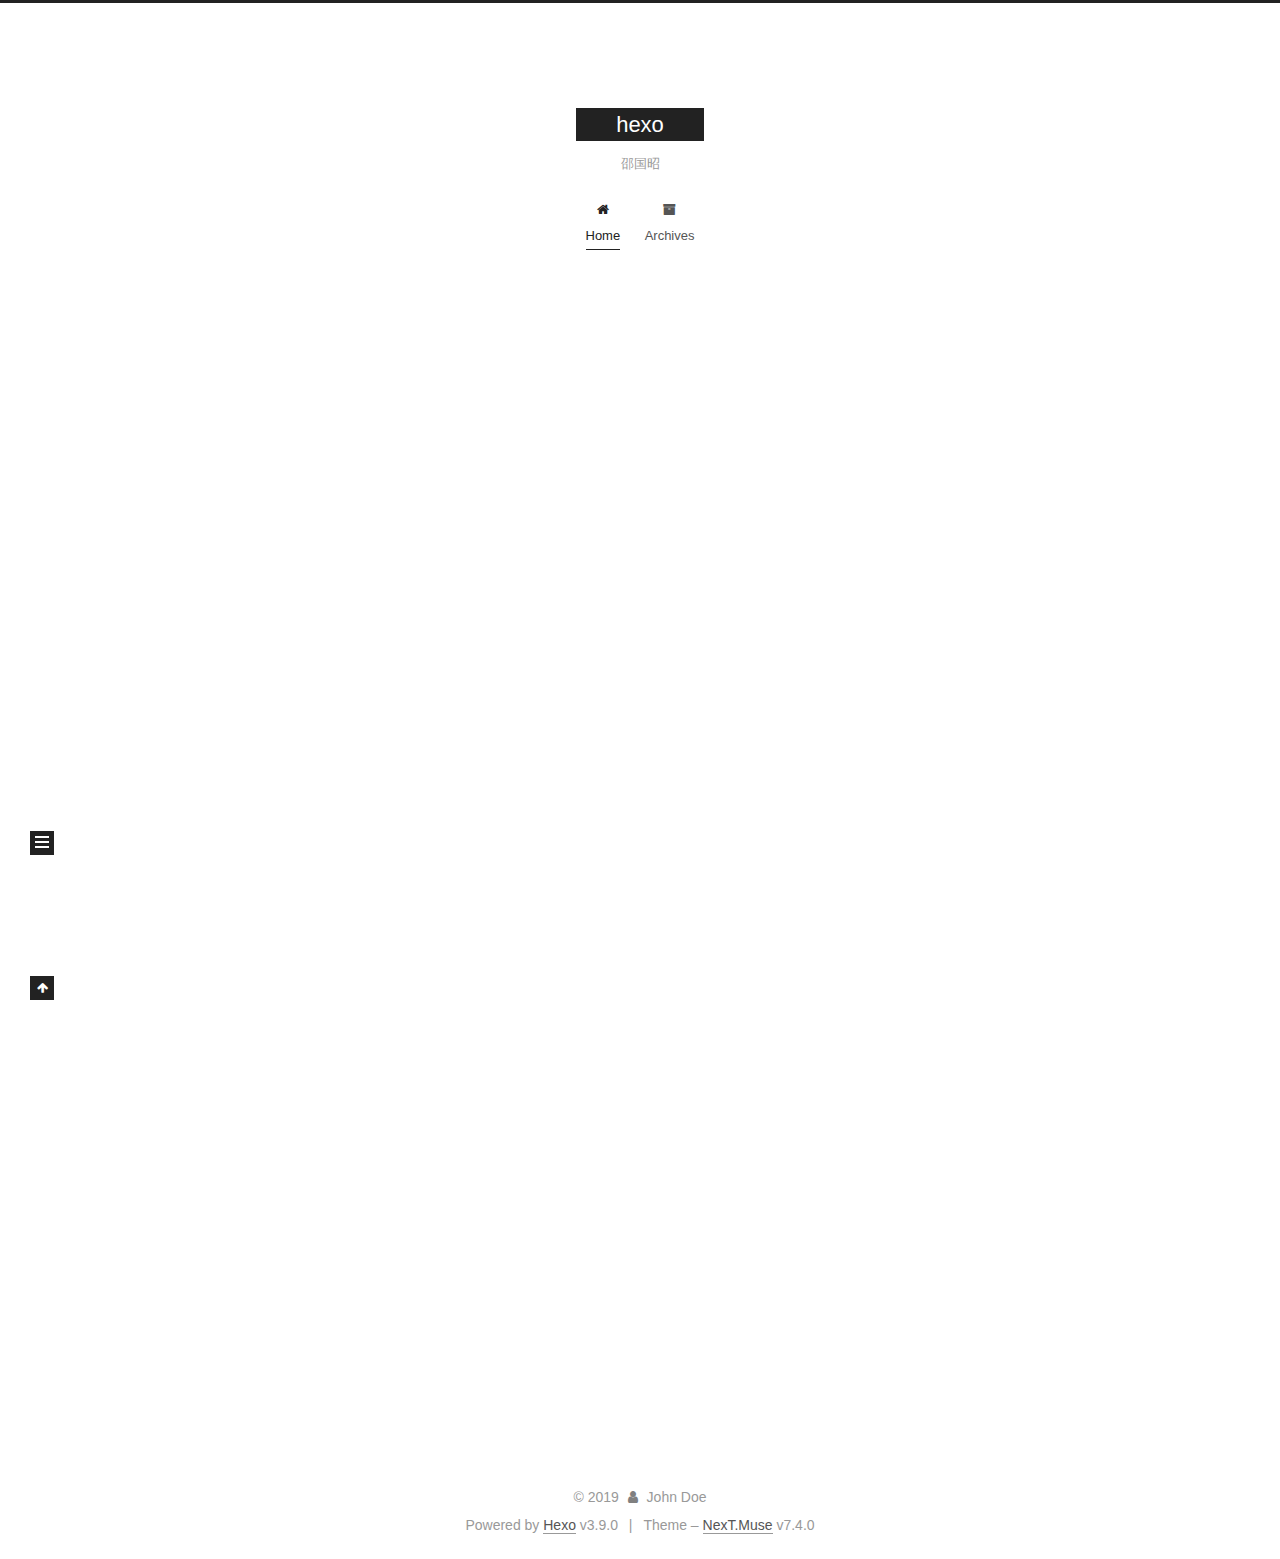
<file: index.html>
<!DOCTYPE html>





<html lang="en">
<head>
  <meta charset="UTF-8">
<meta name="viewport" content="width=device-width, initial-scale=1, maximum-scale=2">
<meta name="theme-color" content="#222">
<meta name="generator" content="Hexo 3.9.0">
  <link rel="apple-touch-icon" sizes="180x180" href="/images/apple-touch-icon-next.png?v=7.4.0">
  <link rel="icon" type="image/png" sizes="32x32" href="/images/favicon-32x32-next.png?v=7.4.0">
  <link rel="icon" type="image/png" sizes="16x16" href="/images/favicon-16x16-next.png?v=7.4.0">
  <link rel="mask-icon" href="/images/logo.svg?v=7.4.0" color="#222">

<link rel="stylesheet" href="/css/main.css?v=7.4.0">


<link rel="stylesheet" href="/lib/font-awesome/css/font-awesome.min.css?v=4.7.0">


<script id="hexo-configurations">
  var NexT = window.NexT || {};
  var CONFIG = {
    root: '/',
    scheme: 'Muse',
    version: '7.4.0',
    exturl: false,
    sidebar: {"position":"left","display":"post","offset":12,"onmobile":false},
    copycode: {"enable":false,"show_result":false,"style":null},
    back2top: {"enable":true,"sidebar":false,"scrollpercent":false},
    bookmark: {"enable":false,"color":"#222","save":"auto"},
    fancybox: false,
    mediumzoom: false,
    lazyload: false,
    pangu: false,
    algolia: {
      appID: '',
      apiKey: '',
      indexName: '',
      hits: {"per_page":10},
      labels: {"input_placeholder":"Search for Posts","hits_empty":"We didn't find any results for the search: ${query}","hits_stats":"${hits} results found in ${time} ms"}
    },
    localsearch: {"enable":false,"trigger":"auto","top_n_per_article":1,"unescape":false,"preload":false},
    path: '',
    motion: {"enable":true,"async":false,"transition":{"post_block":"fadeIn","post_header":"slideDownIn","post_body":"slideDownIn","coll_header":"slideLeftIn","sidebar":"slideUpIn"}},
    translation: {
      copy_button: 'Copy',
      copy_success: 'Copied',
      copy_failure: 'Copy failed'
    },
    sidebarPadding: 40
  };
</script>

  <meta property="og:type" content="website">
<meta property="og:title" content="hexo">
<meta property="og:url" content="http://yoursite.com/index.html">
<meta property="og:site_name" content="hexo">
<meta property="og:locale" content="en">
<meta name="twitter:card" content="summary">
<meta name="twitter:title" content="hexo">
  <link rel="canonical" href="http://yoursite.com/">


<script id="page-configurations">
  // https://hexo.io/docs/variables.html
  CONFIG.page = {
    sidebar: "",
    isHome: true,
    isPost: false,
    isPage: false,
    isArchive: false
  };
</script>

  <title>hexo</title>
  








  <noscript>
  <style>
  .use-motion .brand,
  .use-motion .menu-item,
  .sidebar-inner,
  .use-motion .post-block,
  .use-motion .pagination,
  .use-motion .comments,
  .use-motion .post-header,
  .use-motion .post-body,
  .use-motion .collection-header { opacity: initial; }

  .use-motion .logo,
  .use-motion .site-title,
  .use-motion .site-subtitle {
    opacity: initial;
    top: initial;
  }

  .use-motion .logo-line-before i { left: initial; }
  .use-motion .logo-line-after i { right: initial; }
  </style>
</noscript>

</head>

<body itemscope itemtype="http://schema.org/WebPage" lang="en">
  <div class="container use-motion">
    <div class="headband"></div>

    <header id="header" class="header" itemscope itemtype="http://schema.org/WPHeader">
      <div class="header-inner"><div class="site-brand-container">
  <div class="site-meta">

    <div>
      <a href="/" class="brand" rel="start">
        <span class="logo-line-before"><i></i></span>
        <span class="site-title">hexo</span>
        <span class="logo-line-after"><i></i></span>
      </a>
    </div>
        <p class="site-subtitle">邵国昭</p>
      
  </div>

  <div class="site-nav-toggle">
    <button aria-label="Toggle navigation bar">
      <span class="btn-bar"></span>
      <span class="btn-bar"></span>
      <span class="btn-bar"></span>
    </button>
  </div>
</div>


<nav class="site-nav">
  
  <ul id="menu" class="menu">
      
      
      
        
        <li class="menu-item menu-item-home">
      
    

    <a href="/" rel="section"><i class="menu-item-icon fa fa-fw fa-home"></i> <br>Home</a>

  </li>
      
      
      
        
        <li class="menu-item menu-item-archives">
      
    

    <a href="/archives/" rel="section"><i class="menu-item-icon fa fa-fw fa-archive"></i> <br>Archives</a>

  </li>
  </ul>

    

</nav>
</div>
    </header>

    
  <div class="back-to-top">
    <i class="fa fa-arrow-up"></i>
    <span>0%</span>
  </div>


    <main id="main" class="main">
      <div class="main-inner">
        <div class="content-wrap">
          <div id="content" class="content">
            
  <div id="posts" class="posts-expand">
        <article itemscope itemtype="http://schema.org/Article">
  
  
  
  <div class="post-block home">
    <link itemprop="mainEntityOfPage" href="http://yoursite.com/2019/09/12/hello-world/">

    <span hidden itemprop="author" itemscope itemtype="http://schema.org/Person">
      <meta itemprop="name" content="John Doe">
      <meta itemprop="description" content="">
      <meta itemprop="image" content="/images/avatar.gif">
    </span>

    <span hidden itemprop="publisher" itemscope itemtype="http://schema.org/Organization">
      <meta itemprop="name" content="hexo">
    </span>
      <header class="post-header">
        <h1 class="post-title" itemprop="name headline">
            
            <a href="/2019/09/12/hello-world/" class="post-title-link" itemprop="url">Hello World</a>
          
        </h1>

        <div class="post-meta">
            <span class="post-meta-item">
              <span class="post-meta-item-icon">
                <i class="fa fa-calendar-o"></i>
              </span>
              <span class="post-meta-item-text">Posted on</span>

              
                
              

              <time title="Created: 2019-09-12 23:37:53" itemprop="dateCreated datePublished" datetime="2019-09-12T23:37:53+08:00">2019-09-12</time>
            </span>
          

          

        </div>
      </header>

    
    
    
    <div class="post-body" itemprop="articleBody">

      
          <p>Welcome to <a href="https://hexo.io/" target="_blank" rel="noopener">Hexo</a>! This is your very first post. Check <a href="https://hexo.io/docs/" target="_blank" rel="noopener">documentation</a> for more info. If you get any problems when using Hexo, you can find the answer in <a href="https://hexo.io/docs/troubleshooting.html" target="_blank" rel="noopener">troubleshooting</a> or you can ask me on <a href="https://github.com/hexojs/hexo/issues" target="_blank" rel="noopener">GitHub</a>.</p>
<h2 id="Quick-Start"><a href="#Quick-Start" class="headerlink" title="Quick Start"></a>Quick Start</h2><h3 id="Create-a-new-post"><a href="#Create-a-new-post" class="headerlink" title="Create a new post"></a>Create a new post</h3><figure class="highlight bash"><table><tr><td class="gutter"><pre><span class="line">1</span><br></pre></td><td class="code"><pre><span class="line">$ hexo new <span class="string">"My New Post"</span></span><br></pre></td></tr></table></figure>

<p>More info: <a href="https://hexo.io/docs/writing.html" target="_blank" rel="noopener">Writing</a></p>
<h3 id="Run-server"><a href="#Run-server" class="headerlink" title="Run server"></a>Run server</h3><figure class="highlight bash"><table><tr><td class="gutter"><pre><span class="line">1</span><br></pre></td><td class="code"><pre><span class="line">$ hexo server</span><br></pre></td></tr></table></figure>

<p>More info: <a href="https://hexo.io/docs/server.html" target="_blank" rel="noopener">Server</a></p>
<h3 id="Generate-static-files"><a href="#Generate-static-files" class="headerlink" title="Generate static files"></a>Generate static files</h3><figure class="highlight bash"><table><tr><td class="gutter"><pre><span class="line">1</span><br></pre></td><td class="code"><pre><span class="line">$ hexo generate</span><br></pre></td></tr></table></figure>

<p>More info: <a href="https://hexo.io/docs/generating.html" target="_blank" rel="noopener">Generating</a></p>
<h3 id="Deploy-to-remote-sites"><a href="#Deploy-to-remote-sites" class="headerlink" title="Deploy to remote sites"></a>Deploy to remote sites</h3><figure class="highlight bash"><table><tr><td class="gutter"><pre><span class="line">1</span><br></pre></td><td class="code"><pre><span class="line">$ hexo deploy</span><br></pre></td></tr></table></figure>

<p>More info: <a href="https://hexo.io/docs/deployment.html" target="_blank" rel="noopener">Deployment</a></p>

        
      
    </div>

    
    
    
      <footer class="post-footer">
          <div class="post-eof"></div>
        
      </footer>
  </div>
  
  
  
  </article>

    
  </div>

  


          </div>
          

        </div>
          
  
  <div class="sidebar-toggle">
    <div class="sidebar-toggle-line-wrap">
      <span class="sidebar-toggle-line sidebar-toggle-line-first"></span>
      <span class="sidebar-toggle-line sidebar-toggle-line-middle"></span>
      <span class="sidebar-toggle-line sidebar-toggle-line-last"></span>
    </div>
  </div>

  <aside class="sidebar">
    <div class="sidebar-inner">

      <ul class="sidebar-nav motion-element">
        <li class="sidebar-nav-toc">
          Table of Contents
        </li>
        <li class="sidebar-nav-overview">
          Overview
        </li>
      </ul>

      <!--noindex-->
      <div class="post-toc-wrap sidebar-panel">
      </div>
      <!--/noindex-->

      <div class="site-overview-wrap sidebar-panel">
        <div class="site-author motion-element" itemprop="author" itemscope itemtype="http://schema.org/Person">
  <p class="site-author-name" itemprop="name">John Doe</p>
  <div class="site-description" itemprop="description"></div>
</div>
  <nav class="site-state motion-element">
      <div class="site-state-item site-state-posts">
        
          <a href="/archives/">
        
          <span class="site-state-item-count">1</span>
          <span class="site-state-item-name">posts</span>
        </a>
      </div>
    
  </nav>



      </div>

    </div>
  </aside>
  <div id="sidebar-dimmer"></div>


      </div>
    </main>

    <footer id="footer" class="footer">
      <div class="footer-inner">
        <div class="copyright">&copy; <span itemprop="copyrightYear">2019</span>
  <span class="with-love" id="animate">
    <i class="fa fa-user"></i>
  </span>
  <span class="author" itemprop="copyrightHolder">John Doe</span>
</div>
  <div class="powered-by">Powered by <a href="https://hexo.io" class="theme-link" rel="noopener" target="_blank">Hexo</a> v3.9.0</div>
  <span class="post-meta-divider">|</span>
  <div class="theme-info">Theme – <a href="https://theme-next.org" class="theme-link" rel="noopener" target="_blank">NexT.Muse</a> v7.4.0</div>

        












        
      </div>
    </footer>
  </div>

  


  <script src="/lib/anime.min.js?v=3.1.0"></script>
  <script src="/lib/velocity/velocity.min.js?v=1.2.1"></script>
  <script src="/lib/velocity/velocity.ui.min.js?v=1.2.1"></script>
<script src="/js/utils.js?v=7.4.0"></script><script src="/js/motion.js?v=7.4.0"></script>
<script src="/js/schemes/muse.js?v=7.4.0"></script>
<script src="/js/next-boot.js?v=7.4.0"></script>



  





















  

  

  

</body>
</html>
</file>
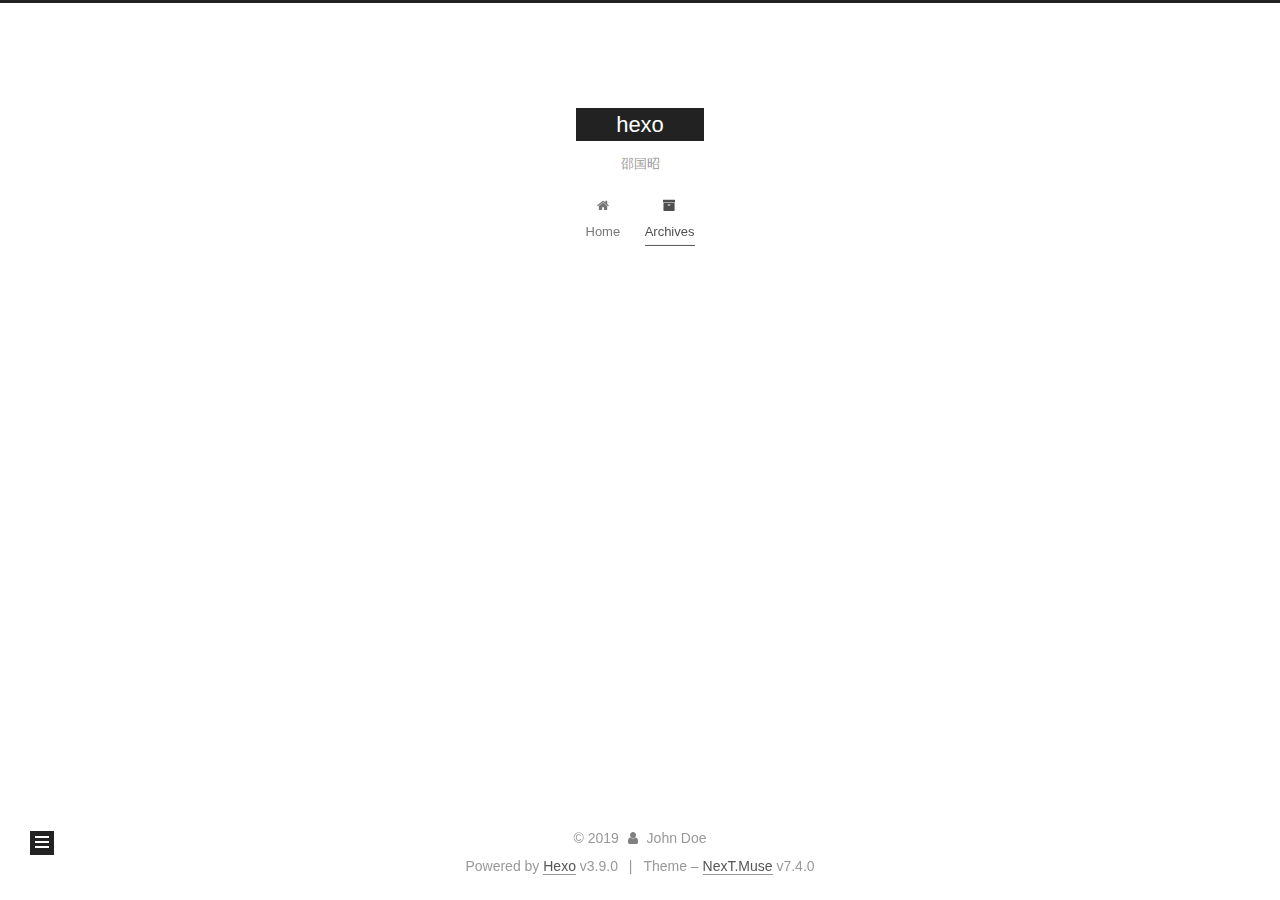
<file: archives/index.html>
<!DOCTYPE html>





<html lang="en">
<head>
  <meta charset="UTF-8">
<meta name="viewport" content="width=device-width, initial-scale=1, maximum-scale=2">
<meta name="theme-color" content="#222">
<meta name="generator" content="Hexo 3.9.0">
  <link rel="apple-touch-icon" sizes="180x180" href="/images/apple-touch-icon-next.png?v=7.4.0">
  <link rel="icon" type="image/png" sizes="32x32" href="/images/favicon-32x32-next.png?v=7.4.0">
  <link rel="icon" type="image/png" sizes="16x16" href="/images/favicon-16x16-next.png?v=7.4.0">
  <link rel="mask-icon" href="/images/logo.svg?v=7.4.0" color="#222">

<link rel="stylesheet" href="/css/main.css?v=7.4.0">


<link rel="stylesheet" href="/lib/font-awesome/css/font-awesome.min.css?v=4.7.0">


<script id="hexo-configurations">
  var NexT = window.NexT || {};
  var CONFIG = {
    root: '/',
    scheme: 'Muse',
    version: '7.4.0',
    exturl: false,
    sidebar: {"position":"left","display":"post","offset":12,"onmobile":false},
    copycode: {"enable":false,"show_result":false,"style":null},
    back2top: {"enable":true,"sidebar":false,"scrollpercent":false},
    bookmark: {"enable":false,"color":"#222","save":"auto"},
    fancybox: false,
    mediumzoom: false,
    lazyload: false,
    pangu: false,
    algolia: {
      appID: '',
      apiKey: '',
      indexName: '',
      hits: {"per_page":10},
      labels: {"input_placeholder":"Search for Posts","hits_empty":"We didn't find any results for the search: ${query}","hits_stats":"${hits} results found in ${time} ms"}
    },
    localsearch: {"enable":false,"trigger":"auto","top_n_per_article":1,"unescape":false,"preload":false},
    path: '',
    motion: {"enable":true,"async":false,"transition":{"post_block":"fadeIn","post_header":"slideDownIn","post_body":"slideDownIn","coll_header":"slideLeftIn","sidebar":"slideUpIn"}},
    translation: {
      copy_button: 'Copy',
      copy_success: 'Copied',
      copy_failure: 'Copy failed'
    },
    sidebarPadding: 40
  };
</script>

  <meta property="og:type" content="website">
<meta property="og:title" content="hexo">
<meta property="og:url" content="http://yoursite.com/archives/index.html">
<meta property="og:site_name" content="hexo">
<meta property="og:locale" content="en">
<meta name="twitter:card" content="summary">
<meta name="twitter:title" content="hexo">
  <link rel="canonical" href="http://yoursite.com/archives/">


<script id="page-configurations">
  // https://hexo.io/docs/variables.html
  CONFIG.page = {
    sidebar: "",
    isHome: false,
    isPost: false,
    isPage: false,
    isArchive: true
  };
</script>

  <title>Archive | hexo</title>
  








  <noscript>
  <style>
  .use-motion .brand,
  .use-motion .menu-item,
  .sidebar-inner,
  .use-motion .post-block,
  .use-motion .pagination,
  .use-motion .comments,
  .use-motion .post-header,
  .use-motion .post-body,
  .use-motion .collection-header { opacity: initial; }

  .use-motion .logo,
  .use-motion .site-title,
  .use-motion .site-subtitle {
    opacity: initial;
    top: initial;
  }

  .use-motion .logo-line-before i { left: initial; }
  .use-motion .logo-line-after i { right: initial; }
  </style>
</noscript>

</head>

<body itemscope itemtype="http://schema.org/WebPage" lang="en">
  <div class="container use-motion">
    <div class="headband"></div>

    <header id="header" class="header" itemscope itemtype="http://schema.org/WPHeader">
      <div class="header-inner"><div class="site-brand-container">
  <div class="site-meta">

    <div>
      <a href="/" class="brand" rel="start">
        <span class="logo-line-before"><i></i></span>
        <span class="site-title">hexo</span>
        <span class="logo-line-after"><i></i></span>
      </a>
    </div>
        <p class="site-subtitle">邵国昭</p>
      
  </div>

  <div class="site-nav-toggle">
    <button aria-label="Toggle navigation bar">
      <span class="btn-bar"></span>
      <span class="btn-bar"></span>
      <span class="btn-bar"></span>
    </button>
  </div>
</div>


<nav class="site-nav">
  
  <ul id="menu" class="menu">
      
      
      
        
        <li class="menu-item menu-item-home">
      
    

    <a href="/" rel="section"><i class="menu-item-icon fa fa-fw fa-home"></i> <br>Home</a>

  </li>
      
      
      
        
        <li class="menu-item menu-item-archives">
      
    

    <a href="/archives/" rel="section"><i class="menu-item-icon fa fa-fw fa-archive"></i> <br>Archives</a>

  </li>
  </ul>

    

    
    
      
      
    
      
      
    
    

  

</nav>
</div>
    </header>

    
  <div class="back-to-top">
    <i class="fa fa-arrow-up"></i>
    <span>0%</span>
  </div>


    <main id="main" class="main">
      <div class="main-inner">
        <div class="content-wrap">
          <div id="content" class="content">
            

  
  
  
  <div class="post-block archive">
    <div id="posts" class="posts-collapse">
      <div class="collection-title">
        
        
        
          
        
        <span class="collection-header">Um..! 1 post. Keep on posting.</span>
      </div>
      

      

  
  

  
    
    <div class="collection-year">
      <h1 class="collection-header">2019</h1>
    </div>
  

  <article itemscope itemtype="http://schema.org/Article">
    <header class="post-header">

      <h2 class="post-title">
        
          <a class="post-title-link" href="/2019/09/12/hello-world/" itemprop="url">
            <span itemprop="name">Hello World</span>
          </a>
        
      </h2>

      <div class="post-meta">
        <time class="post-time" itemprop="dateCreated"
              datetime="2019-09-12T23:37:53+08:00"
              content="2019-09-12">
          09-12
        </time>
      </div>

    </header>
  </article>




    </div>
  </div>
  
  
  

  



          </div>
          

        </div>
          
  
  <div class="sidebar-toggle">
    <div class="sidebar-toggle-line-wrap">
      <span class="sidebar-toggle-line sidebar-toggle-line-first"></span>
      <span class="sidebar-toggle-line sidebar-toggle-line-middle"></span>
      <span class="sidebar-toggle-line sidebar-toggle-line-last"></span>
    </div>
  </div>

  <aside class="sidebar">
    <div class="sidebar-inner">

      <ul class="sidebar-nav motion-element">
        <li class="sidebar-nav-toc">
          Table of Contents
        </li>
        <li class="sidebar-nav-overview">
          Overview
        </li>
      </ul>

      <!--noindex-->
      <div class="post-toc-wrap sidebar-panel">
      </div>
      <!--/noindex-->

      <div class="site-overview-wrap sidebar-panel">
        <div class="site-author motion-element" itemprop="author" itemscope itemtype="http://schema.org/Person">
  <p class="site-author-name" itemprop="name">John Doe</p>
  <div class="site-description" itemprop="description"></div>
</div>
  <nav class="site-state motion-element">
      <div class="site-state-item site-state-posts">
        
          <a href="/archives/">
        
          <span class="site-state-item-count">1</span>
          <span class="site-state-item-name">posts</span>
        </a>
      </div>
    
  </nav>



      </div>

    </div>
  </aside>
  <div id="sidebar-dimmer"></div>


      </div>
    </main>

    <footer id="footer" class="footer">
      <div class="footer-inner">
        <div class="copyright">&copy; <span itemprop="copyrightYear">2019</span>
  <span class="with-love" id="animate">
    <i class="fa fa-user"></i>
  </span>
  <span class="author" itemprop="copyrightHolder">John Doe</span>
</div>
  <div class="powered-by">Powered by <a href="https://hexo.io" class="theme-link" rel="noopener" target="_blank">Hexo</a> v3.9.0</div>
  <span class="post-meta-divider">|</span>
  <div class="theme-info">Theme – <a href="https://theme-next.org" class="theme-link" rel="noopener" target="_blank">NexT.Muse</a> v7.4.0</div>

        












        
      </div>
    </footer>
  </div>

  


  <script src="/lib/anime.min.js?v=3.1.0"></script>
  <script src="/lib/velocity/velocity.min.js?v=1.2.1"></script>
  <script src="/lib/velocity/velocity.ui.min.js?v=1.2.1"></script>
<script src="/js/utils.js?v=7.4.0"></script><script src="/js/motion.js?v=7.4.0"></script>
<script src="/js/schemes/muse.js?v=7.4.0"></script>
<script src="/js/next-boot.js?v=7.4.0"></script>



  





















  

  

  

</body>
</html>
</file>
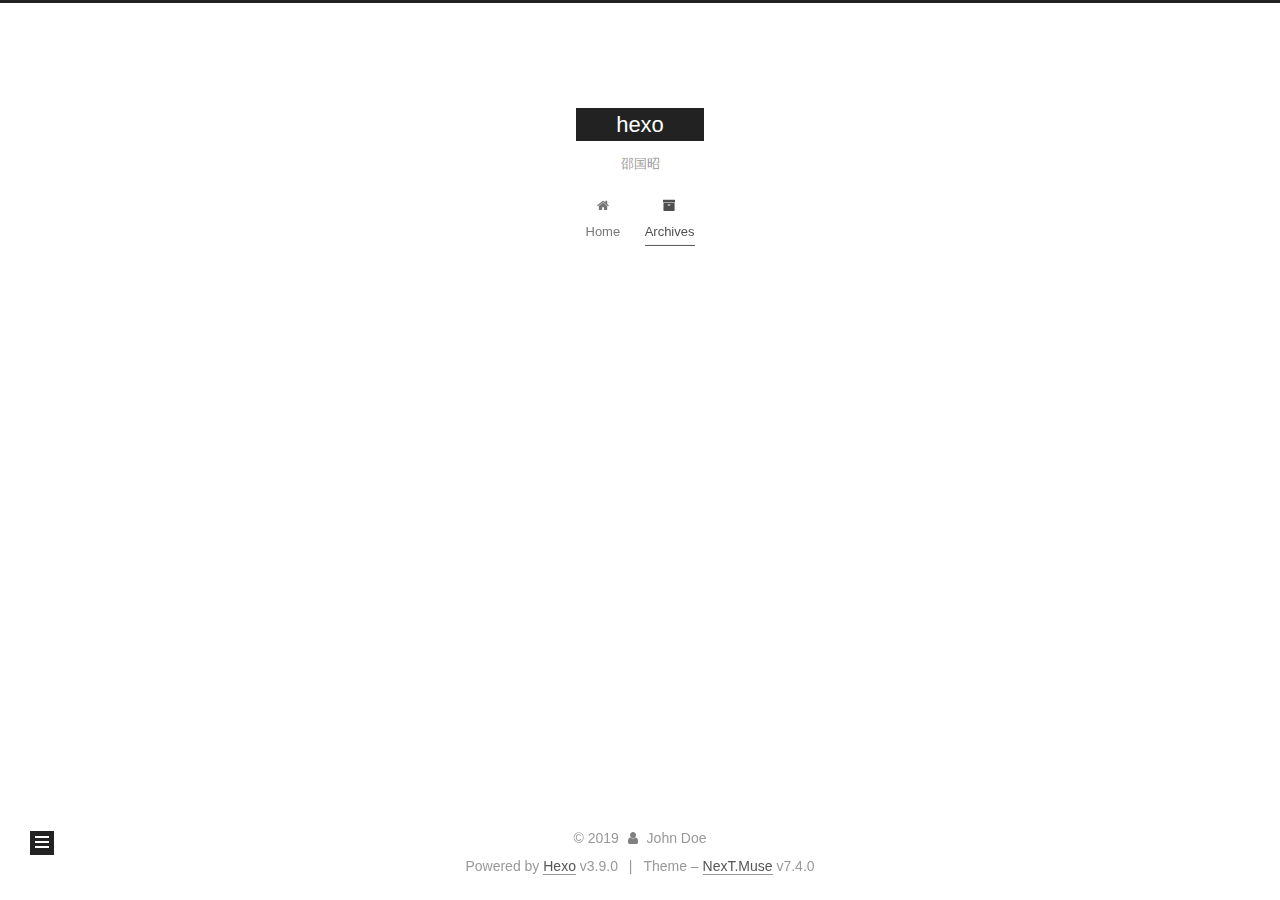
<file: archives/2019/index.html>
<!DOCTYPE html>





<html lang="en">
<head>
  <meta charset="UTF-8">
<meta name="viewport" content="width=device-width, initial-scale=1, maximum-scale=2">
<meta name="theme-color" content="#222">
<meta name="generator" content="Hexo 3.9.0">
  <link rel="apple-touch-icon" sizes="180x180" href="/images/apple-touch-icon-next.png?v=7.4.0">
  <link rel="icon" type="image/png" sizes="32x32" href="/images/favicon-32x32-next.png?v=7.4.0">
  <link rel="icon" type="image/png" sizes="16x16" href="/images/favicon-16x16-next.png?v=7.4.0">
  <link rel="mask-icon" href="/images/logo.svg?v=7.4.0" color="#222">

<link rel="stylesheet" href="/css/main.css?v=7.4.0">


<link rel="stylesheet" href="/lib/font-awesome/css/font-awesome.min.css?v=4.7.0">


<script id="hexo-configurations">
  var NexT = window.NexT || {};
  var CONFIG = {
    root: '/',
    scheme: 'Muse',
    version: '7.4.0',
    exturl: false,
    sidebar: {"position":"left","display":"post","offset":12,"onmobile":false},
    copycode: {"enable":false,"show_result":false,"style":null},
    back2top: {"enable":true,"sidebar":false,"scrollpercent":false},
    bookmark: {"enable":false,"color":"#222","save":"auto"},
    fancybox: false,
    mediumzoom: false,
    lazyload: false,
    pangu: false,
    algolia: {
      appID: '',
      apiKey: '',
      indexName: '',
      hits: {"per_page":10},
      labels: {"input_placeholder":"Search for Posts","hits_empty":"We didn't find any results for the search: ${query}","hits_stats":"${hits} results found in ${time} ms"}
    },
    localsearch: {"enable":false,"trigger":"auto","top_n_per_article":1,"unescape":false,"preload":false},
    path: '',
    motion: {"enable":true,"async":false,"transition":{"post_block":"fadeIn","post_header":"slideDownIn","post_body":"slideDownIn","coll_header":"slideLeftIn","sidebar":"slideUpIn"}},
    translation: {
      copy_button: 'Copy',
      copy_success: 'Copied',
      copy_failure: 'Copy failed'
    },
    sidebarPadding: 40
  };
</script>

  <meta property="og:type" content="website">
<meta property="og:title" content="hexo">
<meta property="og:url" content="http://yoursite.com/archives/2019/index.html">
<meta property="og:site_name" content="hexo">
<meta property="og:locale" content="en">
<meta name="twitter:card" content="summary">
<meta name="twitter:title" content="hexo">
  <link rel="canonical" href="http://yoursite.com/archives/2019/">


<script id="page-configurations">
  // https://hexo.io/docs/variables.html
  CONFIG.page = {
    sidebar: "",
    isHome: false,
    isPost: false,
    isPage: false,
    isArchive: true
  };
</script>

  <title>Archive | hexo</title>
  








  <noscript>
  <style>
  .use-motion .brand,
  .use-motion .menu-item,
  .sidebar-inner,
  .use-motion .post-block,
  .use-motion .pagination,
  .use-motion .comments,
  .use-motion .post-header,
  .use-motion .post-body,
  .use-motion .collection-header { opacity: initial; }

  .use-motion .logo,
  .use-motion .site-title,
  .use-motion .site-subtitle {
    opacity: initial;
    top: initial;
  }

  .use-motion .logo-line-before i { left: initial; }
  .use-motion .logo-line-after i { right: initial; }
  </style>
</noscript>

</head>

<body itemscope itemtype="http://schema.org/WebPage" lang="en">
  <div class="container use-motion">
    <div class="headband"></div>

    <header id="header" class="header" itemscope itemtype="http://schema.org/WPHeader">
      <div class="header-inner"><div class="site-brand-container">
  <div class="site-meta">

    <div>
      <a href="/" class="brand" rel="start">
        <span class="logo-line-before"><i></i></span>
        <span class="site-title">hexo</span>
        <span class="logo-line-after"><i></i></span>
      </a>
    </div>
        <p class="site-subtitle">邵国昭</p>
      
  </div>

  <div class="site-nav-toggle">
    <button aria-label="Toggle navigation bar">
      <span class="btn-bar"></span>
      <span class="btn-bar"></span>
      <span class="btn-bar"></span>
    </button>
  </div>
</div>


<nav class="site-nav">
  
  <ul id="menu" class="menu">
      
      
      
        
        <li class="menu-item menu-item-home">
      
    

    <a href="/" rel="section"><i class="menu-item-icon fa fa-fw fa-home"></i> <br>Home</a>

  </li>
      
      
      
        
        <li class="menu-item menu-item-archives">
      
    

    <a href="/archives/" rel="section"><i class="menu-item-icon fa fa-fw fa-archive"></i> <br>Archives</a>

  </li>
  </ul>

    

    
    
      
      
    
      
      
    
    

  

</nav>
</div>
    </header>

    
  <div class="back-to-top">
    <i class="fa fa-arrow-up"></i>
    <span>0%</span>
  </div>


    <main id="main" class="main">
      <div class="main-inner">
        <div class="content-wrap">
          <div id="content" class="content">
            

  
  
  
  <div class="post-block archive">
    <div id="posts" class="posts-collapse">
      <div class="collection-title">
        
        
        
          
        
        <span class="collection-header">Um..! 1 post. Keep on posting.</span>
      </div>
      

      

  
  

  
    
    <div class="collection-year">
      <h1 class="collection-header">2019</h1>
    </div>
  

  <article itemscope itemtype="http://schema.org/Article">
    <header class="post-header">

      <h2 class="post-title">
        
          <a class="post-title-link" href="/2019/09/12/hello-world/" itemprop="url">
            <span itemprop="name">Hello World</span>
          </a>
        
      </h2>

      <div class="post-meta">
        <time class="post-time" itemprop="dateCreated"
              datetime="2019-09-12T23:37:53+08:00"
              content="2019-09-12">
          09-12
        </time>
      </div>

    </header>
  </article>




    </div>
  </div>
  
  
  

  



          </div>
          

        </div>
          
  
  <div class="sidebar-toggle">
    <div class="sidebar-toggle-line-wrap">
      <span class="sidebar-toggle-line sidebar-toggle-line-first"></span>
      <span class="sidebar-toggle-line sidebar-toggle-line-middle"></span>
      <span class="sidebar-toggle-line sidebar-toggle-line-last"></span>
    </div>
  </div>

  <aside class="sidebar">
    <div class="sidebar-inner">

      <ul class="sidebar-nav motion-element">
        <li class="sidebar-nav-toc">
          Table of Contents
        </li>
        <li class="sidebar-nav-overview">
          Overview
        </li>
      </ul>

      <!--noindex-->
      <div class="post-toc-wrap sidebar-panel">
      </div>
      <!--/noindex-->

      <div class="site-overview-wrap sidebar-panel">
        <div class="site-author motion-element" itemprop="author" itemscope itemtype="http://schema.org/Person">
  <p class="site-author-name" itemprop="name">John Doe</p>
  <div class="site-description" itemprop="description"></div>
</div>
  <nav class="site-state motion-element">
      <div class="site-state-item site-state-posts">
        
          <a href="/archives/">
        
          <span class="site-state-item-count">1</span>
          <span class="site-state-item-name">posts</span>
        </a>
      </div>
    
  </nav>



      </div>

    </div>
  </aside>
  <div id="sidebar-dimmer"></div>


      </div>
    </main>

    <footer id="footer" class="footer">
      <div class="footer-inner">
        <div class="copyright">&copy; <span itemprop="copyrightYear">2019</span>
  <span class="with-love" id="animate">
    <i class="fa fa-user"></i>
  </span>
  <span class="author" itemprop="copyrightHolder">John Doe</span>
</div>
  <div class="powered-by">Powered by <a href="https://hexo.io" class="theme-link" rel="noopener" target="_blank">Hexo</a> v3.9.0</div>
  <span class="post-meta-divider">|</span>
  <div class="theme-info">Theme – <a href="https://theme-next.org" class="theme-link" rel="noopener" target="_blank">NexT.Muse</a> v7.4.0</div>

        












        
      </div>
    </footer>
  </div>

  


  <script src="/lib/anime.min.js?v=3.1.0"></script>
  <script src="/lib/velocity/velocity.min.js?v=1.2.1"></script>
  <script src="/lib/velocity/velocity.ui.min.js?v=1.2.1"></script>
<script src="/js/utils.js?v=7.4.0"></script><script src="/js/motion.js?v=7.4.0"></script>
<script src="/js/schemes/muse.js?v=7.4.0"></script>
<script src="/js/next-boot.js?v=7.4.0"></script>



  





















  

  

  

</body>
</html>
</file>
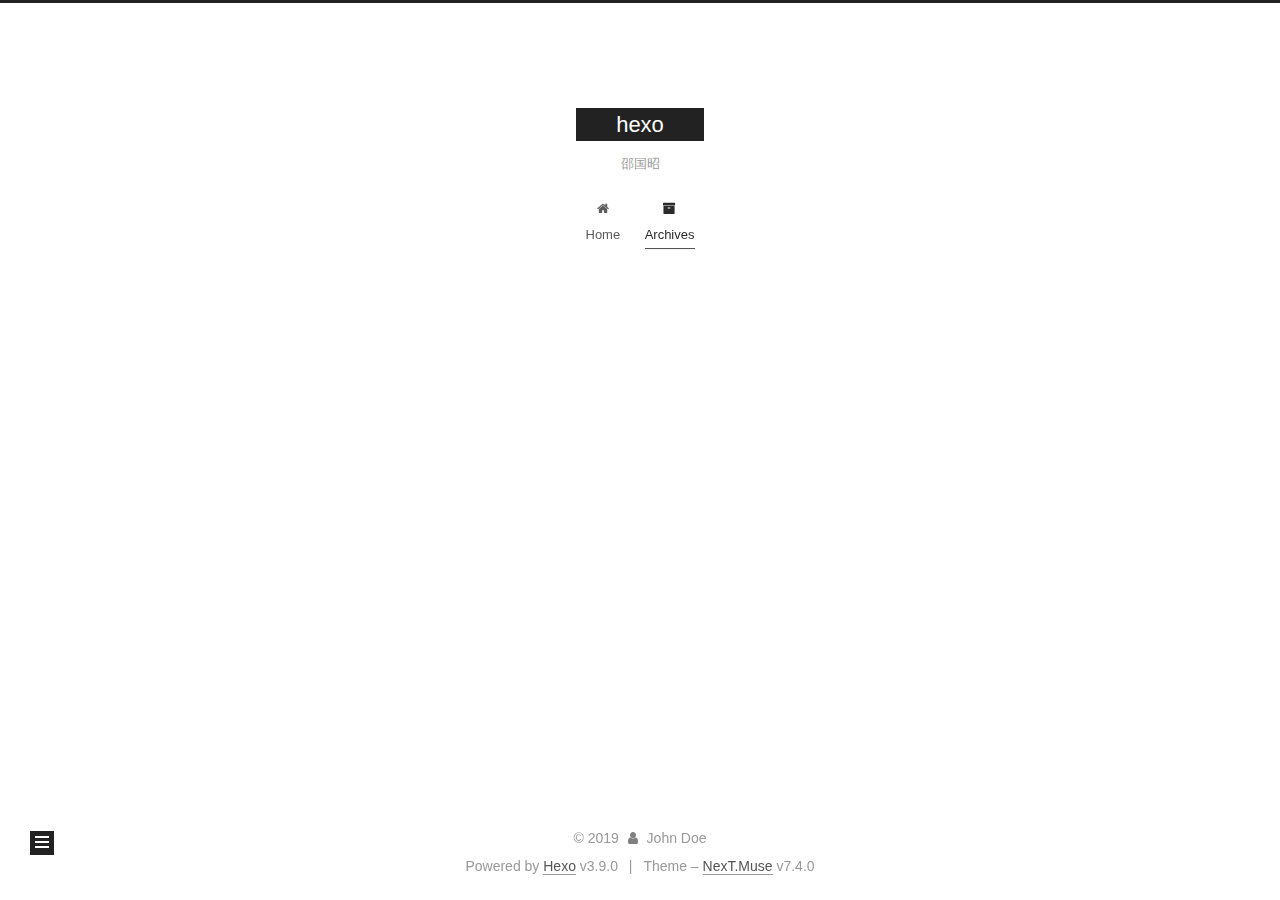
<file: archives/2019/09/index.html>
<!DOCTYPE html>





<html lang="en">
<head>
  <meta charset="UTF-8">
<meta name="viewport" content="width=device-width, initial-scale=1, maximum-scale=2">
<meta name="theme-color" content="#222">
<meta name="generator" content="Hexo 3.9.0">
  <link rel="apple-touch-icon" sizes="180x180" href="/images/apple-touch-icon-next.png?v=7.4.0">
  <link rel="icon" type="image/png" sizes="32x32" href="/images/favicon-32x32-next.png?v=7.4.0">
  <link rel="icon" type="image/png" sizes="16x16" href="/images/favicon-16x16-next.png?v=7.4.0">
  <link rel="mask-icon" href="/images/logo.svg?v=7.4.0" color="#222">

<link rel="stylesheet" href="/css/main.css?v=7.4.0">


<link rel="stylesheet" href="/lib/font-awesome/css/font-awesome.min.css?v=4.7.0">


<script id="hexo-configurations">
  var NexT = window.NexT || {};
  var CONFIG = {
    root: '/',
    scheme: 'Muse',
    version: '7.4.0',
    exturl: false,
    sidebar: {"position":"left","display":"post","offset":12,"onmobile":false},
    copycode: {"enable":false,"show_result":false,"style":null},
    back2top: {"enable":true,"sidebar":false,"scrollpercent":false},
    bookmark: {"enable":false,"color":"#222","save":"auto"},
    fancybox: false,
    mediumzoom: false,
    lazyload: false,
    pangu: false,
    algolia: {
      appID: '',
      apiKey: '',
      indexName: '',
      hits: {"per_page":10},
      labels: {"input_placeholder":"Search for Posts","hits_empty":"We didn't find any results for the search: ${query}","hits_stats":"${hits} results found in ${time} ms"}
    },
    localsearch: {"enable":false,"trigger":"auto","top_n_per_article":1,"unescape":false,"preload":false},
    path: '',
    motion: {"enable":true,"async":false,"transition":{"post_block":"fadeIn","post_header":"slideDownIn","post_body":"slideDownIn","coll_header":"slideLeftIn","sidebar":"slideUpIn"}},
    translation: {
      copy_button: 'Copy',
      copy_success: 'Copied',
      copy_failure: 'Copy failed'
    },
    sidebarPadding: 40
  };
</script>

  <meta property="og:type" content="website">
<meta property="og:title" content="hexo">
<meta property="og:url" content="http://yoursite.com/archives/2019/09/index.html">
<meta property="og:site_name" content="hexo">
<meta property="og:locale" content="en">
<meta name="twitter:card" content="summary">
<meta name="twitter:title" content="hexo">
  <link rel="canonical" href="http://yoursite.com/archives/2019/09/">


<script id="page-configurations">
  // https://hexo.io/docs/variables.html
  CONFIG.page = {
    sidebar: "",
    isHome: false,
    isPost: false,
    isPage: false,
    isArchive: true
  };
</script>

  <title>Archive | hexo</title>
  








  <noscript>
  <style>
  .use-motion .brand,
  .use-motion .menu-item,
  .sidebar-inner,
  .use-motion .post-block,
  .use-motion .pagination,
  .use-motion .comments,
  .use-motion .post-header,
  .use-motion .post-body,
  .use-motion .collection-header { opacity: initial; }

  .use-motion .logo,
  .use-motion .site-title,
  .use-motion .site-subtitle {
    opacity: initial;
    top: initial;
  }

  .use-motion .logo-line-before i { left: initial; }
  .use-motion .logo-line-after i { right: initial; }
  </style>
</noscript>

</head>

<body itemscope itemtype="http://schema.org/WebPage" lang="en">
  <div class="container use-motion">
    <div class="headband"></div>

    <header id="header" class="header" itemscope itemtype="http://schema.org/WPHeader">
      <div class="header-inner"><div class="site-brand-container">
  <div class="site-meta">

    <div>
      <a href="/" class="brand" rel="start">
        <span class="logo-line-before"><i></i></span>
        <span class="site-title">hexo</span>
        <span class="logo-line-after"><i></i></span>
      </a>
    </div>
        <p class="site-subtitle">邵国昭</p>
      
  </div>

  <div class="site-nav-toggle">
    <button aria-label="Toggle navigation bar">
      <span class="btn-bar"></span>
      <span class="btn-bar"></span>
      <span class="btn-bar"></span>
    </button>
  </div>
</div>


<nav class="site-nav">
  
  <ul id="menu" class="menu">
      
      
      
        
        <li class="menu-item menu-item-home">
      
    

    <a href="/" rel="section"><i class="menu-item-icon fa fa-fw fa-home"></i> <br>Home</a>

  </li>
      
      
      
        
        <li class="menu-item menu-item-archives">
      
    

    <a href="/archives/" rel="section"><i class="menu-item-icon fa fa-fw fa-archive"></i> <br>Archives</a>

  </li>
  </ul>

    

    
    
      
      
    
      
      
    
    

  

</nav>
</div>
    </header>

    
  <div class="back-to-top">
    <i class="fa fa-arrow-up"></i>
    <span>0%</span>
  </div>


    <main id="main" class="main">
      <div class="main-inner">
        <div class="content-wrap">
          <div id="content" class="content">
            

  
  
  
  <div class="post-block archive">
    <div id="posts" class="posts-collapse">
      <div class="collection-title">
        
        
        
          
        
        <span class="collection-header">Um..! 1 post. Keep on posting.</span>
      </div>
      

      

  
  

  
    
    <div class="collection-year">
      <h1 class="collection-header">2019</h1>
    </div>
  

  <article itemscope itemtype="http://schema.org/Article">
    <header class="post-header">

      <h2 class="post-title">
        
          <a class="post-title-link" href="/2019/09/12/hello-world/" itemprop="url">
            <span itemprop="name">Hello World</span>
          </a>
        
      </h2>

      <div class="post-meta">
        <time class="post-time" itemprop="dateCreated"
              datetime="2019-09-12T23:37:53+08:00"
              content="2019-09-12">
          09-12
        </time>
      </div>

    </header>
  </article>




    </div>
  </div>
  
  
  

  



          </div>
          

        </div>
          
  
  <div class="sidebar-toggle">
    <div class="sidebar-toggle-line-wrap">
      <span class="sidebar-toggle-line sidebar-toggle-line-first"></span>
      <span class="sidebar-toggle-line sidebar-toggle-line-middle"></span>
      <span class="sidebar-toggle-line sidebar-toggle-line-last"></span>
    </div>
  </div>

  <aside class="sidebar">
    <div class="sidebar-inner">

      <ul class="sidebar-nav motion-element">
        <li class="sidebar-nav-toc">
          Table of Contents
        </li>
        <li class="sidebar-nav-overview">
          Overview
        </li>
      </ul>

      <!--noindex-->
      <div class="post-toc-wrap sidebar-panel">
      </div>
      <!--/noindex-->

      <div class="site-overview-wrap sidebar-panel">
        <div class="site-author motion-element" itemprop="author" itemscope itemtype="http://schema.org/Person">
  <p class="site-author-name" itemprop="name">John Doe</p>
  <div class="site-description" itemprop="description"></div>
</div>
  <nav class="site-state motion-element">
      <div class="site-state-item site-state-posts">
        
          <a href="/archives/">
        
          <span class="site-state-item-count">1</span>
          <span class="site-state-item-name">posts</span>
        </a>
      </div>
    
  </nav>



      </div>

    </div>
  </aside>
  <div id="sidebar-dimmer"></div>


      </div>
    </main>

    <footer id="footer" class="footer">
      <div class="footer-inner">
        <div class="copyright">&copy; <span itemprop="copyrightYear">2019</span>
  <span class="with-love" id="animate">
    <i class="fa fa-user"></i>
  </span>
  <span class="author" itemprop="copyrightHolder">John Doe</span>
</div>
  <div class="powered-by">Powered by <a href="https://hexo.io" class="theme-link" rel="noopener" target="_blank">Hexo</a> v3.9.0</div>
  <span class="post-meta-divider">|</span>
  <div class="theme-info">Theme – <a href="https://theme-next.org" class="theme-link" rel="noopener" target="_blank">NexT.Muse</a> v7.4.0</div>

        












        
      </div>
    </footer>
  </div>

  


  <script src="/lib/anime.min.js?v=3.1.0"></script>
  <script src="/lib/velocity/velocity.min.js?v=1.2.1"></script>
  <script src="/lib/velocity/velocity.ui.min.js?v=1.2.1"></script>
<script src="/js/utils.js?v=7.4.0"></script><script src="/js/motion.js?v=7.4.0"></script>
<script src="/js/schemes/muse.js?v=7.4.0"></script>
<script src="/js/next-boot.js?v=7.4.0"></script>



  





















  

  

  

</body>
</html>
</file>
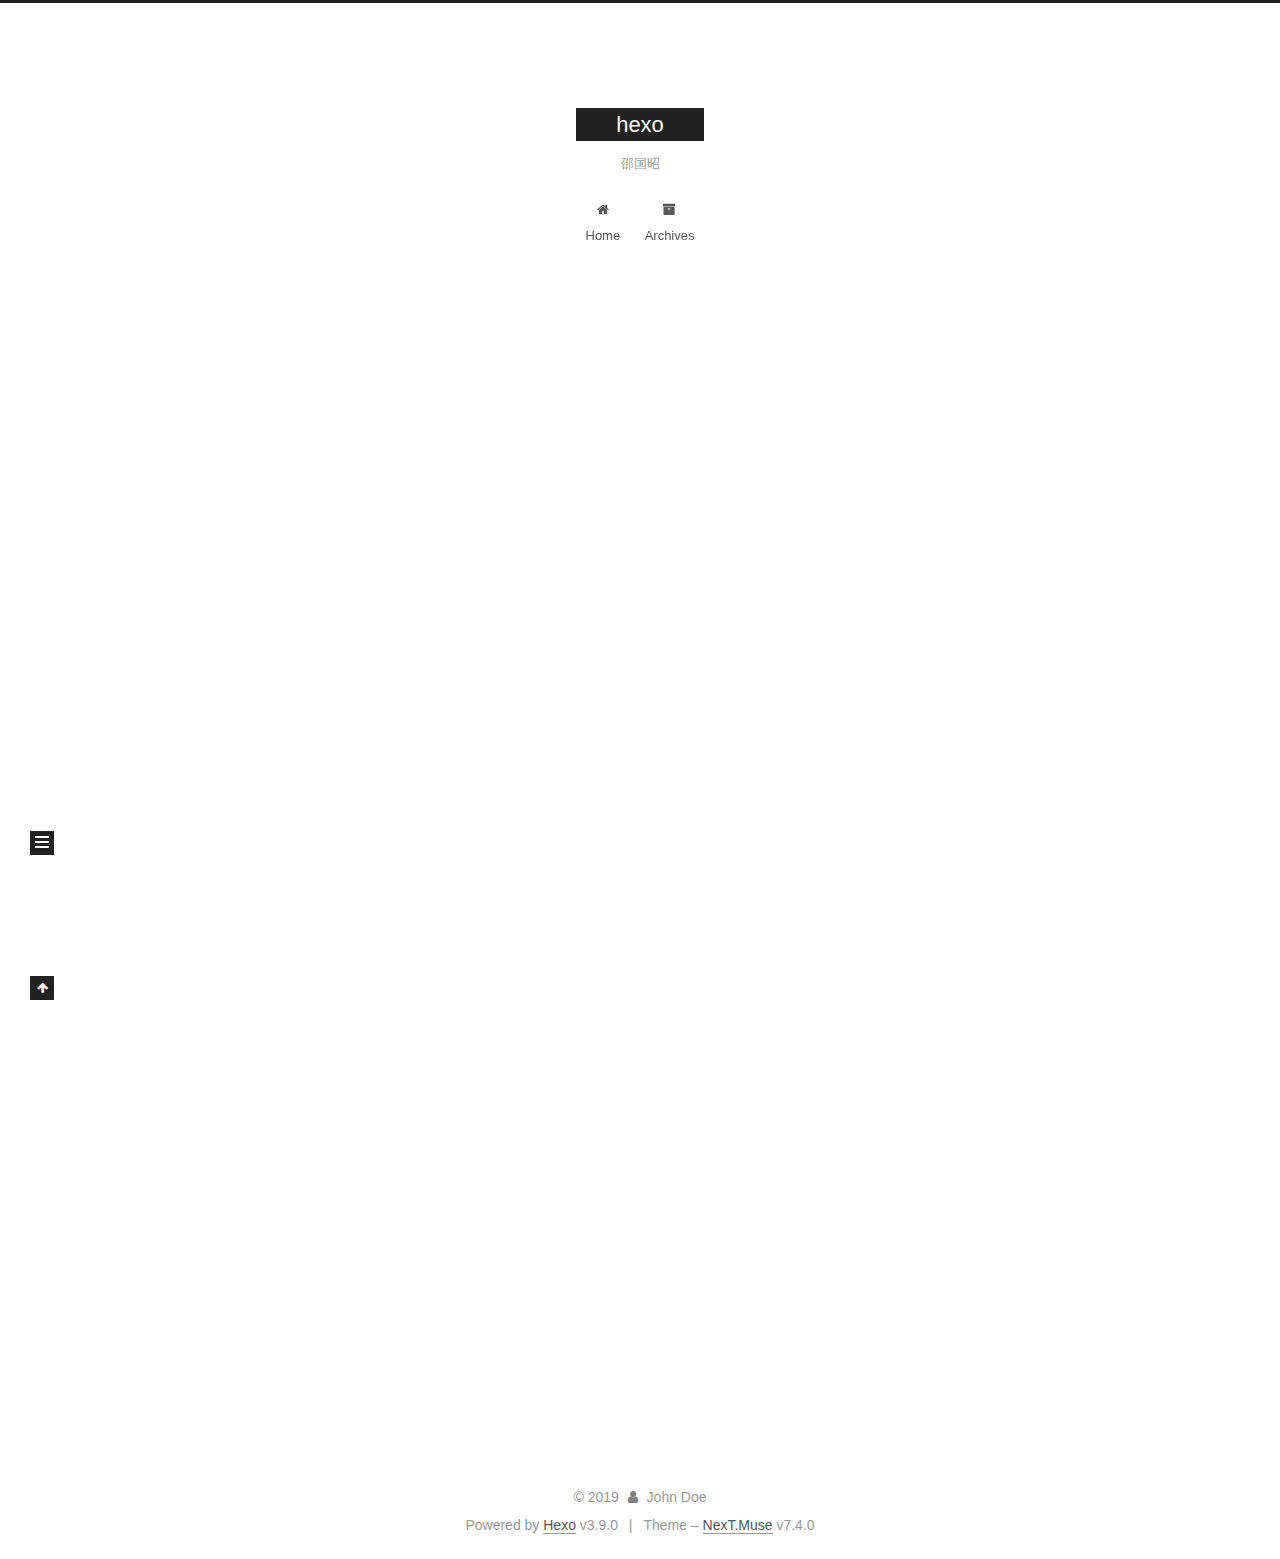
<file: 2019/09/12/hello-world/index.html>
<!DOCTYPE html>





<html lang="en">
<head>
  <meta charset="UTF-8">
<meta name="viewport" content="width=device-width, initial-scale=1, maximum-scale=2">
<meta name="theme-color" content="#222">
<meta name="generator" content="Hexo 3.9.0">
  <link rel="apple-touch-icon" sizes="180x180" href="/images/apple-touch-icon-next.png?v=7.4.0">
  <link rel="icon" type="image/png" sizes="32x32" href="/images/favicon-32x32-next.png?v=7.4.0">
  <link rel="icon" type="image/png" sizes="16x16" href="/images/favicon-16x16-next.png?v=7.4.0">
  <link rel="mask-icon" href="/images/logo.svg?v=7.4.0" color="#222">

<link rel="stylesheet" href="/css/main.css?v=7.4.0">


<link rel="stylesheet" href="/lib/font-awesome/css/font-awesome.min.css?v=4.7.0">


<script id="hexo-configurations">
  var NexT = window.NexT || {};
  var CONFIG = {
    root: '/',
    scheme: 'Muse',
    version: '7.4.0',
    exturl: false,
    sidebar: {"position":"left","display":"post","offset":12,"onmobile":false},
    copycode: {"enable":false,"show_result":false,"style":null},
    back2top: {"enable":true,"sidebar":false,"scrollpercent":false},
    bookmark: {"enable":false,"color":"#222","save":"auto"},
    fancybox: false,
    mediumzoom: false,
    lazyload: false,
    pangu: false,
    algolia: {
      appID: '',
      apiKey: '',
      indexName: '',
      hits: {"per_page":10},
      labels: {"input_placeholder":"Search for Posts","hits_empty":"We didn't find any results for the search: ${query}","hits_stats":"${hits} results found in ${time} ms"}
    },
    localsearch: {"enable":false,"trigger":"auto","top_n_per_article":1,"unescape":false,"preload":false},
    path: '',
    motion: {"enable":true,"async":false,"transition":{"post_block":"fadeIn","post_header":"slideDownIn","post_body":"slideDownIn","coll_header":"slideLeftIn","sidebar":"slideUpIn"}},
    translation: {
      copy_button: 'Copy',
      copy_success: 'Copied',
      copy_failure: 'Copy failed'
    },
    sidebarPadding: 40
  };
</script>

  <meta name="description" content="Welcome to Hexo! This is your very first post. Check documentation for more info. If you get any problems when using Hexo, you can find the answer in troubleshooting or you can ask me on GitHub. Quick">
<meta property="og:type" content="article">
<meta property="og:title" content="Hello World">
<meta property="og:url" content="http://yoursite.com/2019/09/12/hello-world/index.html">
<meta property="og:site_name" content="hexo">
<meta property="og:description" content="Welcome to Hexo! This is your very first post. Check documentation for more info. If you get any problems when using Hexo, you can find the answer in troubleshooting or you can ask me on GitHub. Quick">
<meta property="og:locale" content="en">
<meta property="og:updated_time" content="2019-09-12T15:37:53.492Z">
<meta name="twitter:card" content="summary">
<meta name="twitter:title" content="Hello World">
<meta name="twitter:description" content="Welcome to Hexo! This is your very first post. Check documentation for more info. If you get any problems when using Hexo, you can find the answer in troubleshooting or you can ask me on GitHub. Quick">
  <link rel="canonical" href="http://yoursite.com/2019/09/12/hello-world/">


<script id="page-configurations">
  // https://hexo.io/docs/variables.html
  CONFIG.page = {
    sidebar: "",
    isHome: false,
    isPost: true,
    isPage: false,
    isArchive: false
  };
</script>

  <title>Hello World | hexo</title>
  








  <noscript>
  <style>
  .use-motion .brand,
  .use-motion .menu-item,
  .sidebar-inner,
  .use-motion .post-block,
  .use-motion .pagination,
  .use-motion .comments,
  .use-motion .post-header,
  .use-motion .post-body,
  .use-motion .collection-header { opacity: initial; }

  .use-motion .logo,
  .use-motion .site-title,
  .use-motion .site-subtitle {
    opacity: initial;
    top: initial;
  }

  .use-motion .logo-line-before i { left: initial; }
  .use-motion .logo-line-after i { right: initial; }
  </style>
</noscript>

</head>

<body itemscope itemtype="http://schema.org/WebPage" lang="en">
  <div class="container use-motion">
    <div class="headband"></div>

    <header id="header" class="header" itemscope itemtype="http://schema.org/WPHeader">
      <div class="header-inner"><div class="site-brand-container">
  <div class="site-meta">

    <div>
      <a href="/" class="brand" rel="start">
        <span class="logo-line-before"><i></i></span>
        <span class="site-title">hexo</span>
        <span class="logo-line-after"><i></i></span>
      </a>
    </div>
        <p class="site-subtitle">邵国昭</p>
      
  </div>

  <div class="site-nav-toggle">
    <button aria-label="Toggle navigation bar">
      <span class="btn-bar"></span>
      <span class="btn-bar"></span>
      <span class="btn-bar"></span>
    </button>
  </div>
</div>


<nav class="site-nav">
  
  <ul id="menu" class="menu">
      
      
      
        
        <li class="menu-item menu-item-home">
      
    

    <a href="/" rel="section"><i class="menu-item-icon fa fa-fw fa-home"></i> <br>Home</a>

  </li>
      
      
      
        
        <li class="menu-item menu-item-archives">
      
    

    <a href="/archives/" rel="section"><i class="menu-item-icon fa fa-fw fa-archive"></i> <br>Archives</a>

  </li>
  </ul>

    

</nav>
</div>
    </header>

    
  <div class="back-to-top">
    <i class="fa fa-arrow-up"></i>
    <span>0%</span>
  </div>


    <main id="main" class="main">
      <div class="main-inner">
        <div class="content-wrap">
          <div id="content" class="content">
            

  <div id="posts" class="posts-expand">
      <article itemscope itemtype="http://schema.org/Article">
  
  
  
  <div class="post-block post">
    <link itemprop="mainEntityOfPage" href="http://yoursite.com/2019/09/12/hello-world/">

    <span hidden itemprop="author" itemscope itemtype="http://schema.org/Person">
      <meta itemprop="name" content="John Doe">
      <meta itemprop="description" content="">
      <meta itemprop="image" content="/images/avatar.gif">
    </span>

    <span hidden itemprop="publisher" itemscope itemtype="http://schema.org/Organization">
      <meta itemprop="name" content="hexo">
    </span>
      <header class="post-header">
        <h1 class="post-title" itemprop="name headline">Hello World

          
        </h1>

        <div class="post-meta">
            <span class="post-meta-item">
              <span class="post-meta-item-icon">
                <i class="fa fa-calendar-o"></i>
              </span>
              <span class="post-meta-item-text">Posted on</span>

              
                
              

              <time title="Created: 2019-09-12 23:37:53" itemprop="dateCreated datePublished" datetime="2019-09-12T23:37:53+08:00">2019-09-12</time>
            </span>
          

          

        </div>
      </header>

    
    
    
    <div class="post-body" itemprop="articleBody">

      
        <p>Welcome to <a href="https://hexo.io/" target="_blank" rel="noopener">Hexo</a>! This is your very first post. Check <a href="https://hexo.io/docs/" target="_blank" rel="noopener">documentation</a> for more info. If you get any problems when using Hexo, you can find the answer in <a href="https://hexo.io/docs/troubleshooting.html" target="_blank" rel="noopener">troubleshooting</a> or you can ask me on <a href="https://github.com/hexojs/hexo/issues" target="_blank" rel="noopener">GitHub</a>.</p>
<h2 id="Quick-Start"><a href="#Quick-Start" class="headerlink" title="Quick Start"></a>Quick Start</h2><h3 id="Create-a-new-post"><a href="#Create-a-new-post" class="headerlink" title="Create a new post"></a>Create a new post</h3><figure class="highlight bash"><table><tr><td class="gutter"><pre><span class="line">1</span><br></pre></td><td class="code"><pre><span class="line">$ hexo new <span class="string">"My New Post"</span></span><br></pre></td></tr></table></figure>

<p>More info: <a href="https://hexo.io/docs/writing.html" target="_blank" rel="noopener">Writing</a></p>
<h3 id="Run-server"><a href="#Run-server" class="headerlink" title="Run server"></a>Run server</h3><figure class="highlight bash"><table><tr><td class="gutter"><pre><span class="line">1</span><br></pre></td><td class="code"><pre><span class="line">$ hexo server</span><br></pre></td></tr></table></figure>

<p>More info: <a href="https://hexo.io/docs/server.html" target="_blank" rel="noopener">Server</a></p>
<h3 id="Generate-static-files"><a href="#Generate-static-files" class="headerlink" title="Generate static files"></a>Generate static files</h3><figure class="highlight bash"><table><tr><td class="gutter"><pre><span class="line">1</span><br></pre></td><td class="code"><pre><span class="line">$ hexo generate</span><br></pre></td></tr></table></figure>

<p>More info: <a href="https://hexo.io/docs/generating.html" target="_blank" rel="noopener">Generating</a></p>
<h3 id="Deploy-to-remote-sites"><a href="#Deploy-to-remote-sites" class="headerlink" title="Deploy to remote sites"></a>Deploy to remote sites</h3><figure class="highlight bash"><table><tr><td class="gutter"><pre><span class="line">1</span><br></pre></td><td class="code"><pre><span class="line">$ hexo deploy</span><br></pre></td></tr></table></figure>

<p>More info: <a href="https://hexo.io/docs/deployment.html" target="_blank" rel="noopener">Deployment</a></p>

    </div>

    
    
    
        
      

      <footer class="post-footer">

        

      </footer>
    
  </div>
  
  
  
  </article>

  </div>


          </div>
          

        </div>
          
  
  <div class="sidebar-toggle">
    <div class="sidebar-toggle-line-wrap">
      <span class="sidebar-toggle-line sidebar-toggle-line-first"></span>
      <span class="sidebar-toggle-line sidebar-toggle-line-middle"></span>
      <span class="sidebar-toggle-line sidebar-toggle-line-last"></span>
    </div>
  </div>

  <aside class="sidebar">
    <div class="sidebar-inner">
        
        
        
        
      

      <ul class="sidebar-nav motion-element">
        <li class="sidebar-nav-toc">
          Table of Contents
        </li>
        <li class="sidebar-nav-overview">
          Overview
        </li>
      </ul>

      <!--noindex-->
      <div class="post-toc-wrap sidebar-panel">
          <div class="post-toc motion-element"><ol class="nav"><li class="nav-item nav-level-2"><a class="nav-link" href="#Quick-Start"><span class="nav-number">1.</span> <span class="nav-text">Quick Start</span></a><ol class="nav-child"><li class="nav-item nav-level-3"><a class="nav-link" href="#Create-a-new-post"><span class="nav-number">1.1.</span> <span class="nav-text">Create a new post</span></a></li><li class="nav-item nav-level-3"><a class="nav-link" href="#Run-server"><span class="nav-number">1.2.</span> <span class="nav-text">Run server</span></a></li><li class="nav-item nav-level-3"><a class="nav-link" href="#Generate-static-files"><span class="nav-number">1.3.</span> <span class="nav-text">Generate static files</span></a></li><li class="nav-item nav-level-3"><a class="nav-link" href="#Deploy-to-remote-sites"><span class="nav-number">1.4.</span> <span class="nav-text">Deploy to remote sites</span></a></li></ol></li></ol></div>
        
      </div>
      <!--/noindex-->

      <div class="site-overview-wrap sidebar-panel">
        <div class="site-author motion-element" itemprop="author" itemscope itemtype="http://schema.org/Person">
  <p class="site-author-name" itemprop="name">John Doe</p>
  <div class="site-description" itemprop="description"></div>
</div>
  <nav class="site-state motion-element">
      <div class="site-state-item site-state-posts">
        
          <a href="/archives/">
        
          <span class="site-state-item-count">1</span>
          <span class="site-state-item-name">posts</span>
        </a>
      </div>
    
  </nav>



      </div>

    </div>
  </aside>
  <div id="sidebar-dimmer"></div>


      </div>
    </main>

    <footer id="footer" class="footer">
      <div class="footer-inner">
        <div class="copyright">&copy; <span itemprop="copyrightYear">2019</span>
  <span class="with-love" id="animate">
    <i class="fa fa-user"></i>
  </span>
  <span class="author" itemprop="copyrightHolder">John Doe</span>
</div>
  <div class="powered-by">Powered by <a href="https://hexo.io" class="theme-link" rel="noopener" target="_blank">Hexo</a> v3.9.0</div>
  <span class="post-meta-divider">|</span>
  <div class="theme-info">Theme – <a href="https://theme-next.org" class="theme-link" rel="noopener" target="_blank">NexT.Muse</a> v7.4.0</div>

        












        
      </div>
    </footer>
  </div>

  


  <script src="/lib/anime.min.js?v=3.1.0"></script>
  <script src="/lib/velocity/velocity.min.js?v=1.2.1"></script>
  <script src="/lib/velocity/velocity.ui.min.js?v=1.2.1"></script>
<script src="/js/utils.js?v=7.4.0"></script><script src="/js/motion.js?v=7.4.0"></script>
<script src="/js/schemes/muse.js?v=7.4.0"></script>
<script src="/js/next-boot.js?v=7.4.0"></script>



  





















  

  

  

</body>
</html>
</file>
<file: css/main.css>
html {
  line-height: 1.15; /* 1 */
  -webkit-text-size-adjust: 100%; /* 2 */
}
body {
  margin: 0;
}
main {
  display: block;
}
h1 {
  font-size: 2em;
  margin: 0.67em 0;
}
hr {
  box-sizing: content-box; /* 1 */
  height: 0; /* 1 */
  overflow: visible; /* 2 */
}
pre {
  font-family: monospace, monospace; /* 1 */
  font-size: 1em; /* 2 */
}
a {
  background-color: transparent;
}
abbr[title] {
  border-bottom: none; /* 1 */
  text-decoration: underline; /* 2 */
  text-decoration: underline dotted; /* 2 */
}
b,
strong {
  font-weight: bolder;
}
code,
kbd,
samp {
  font-family: monospace, monospace; /* 1 */
  font-size: 1em; /* 2 */
}
small {
  font-size: 80%;
}
sub,
sup {
  font-size: 75%;
  line-height: 0;
  position: relative;
  vertical-align: baseline;
}
sub {
  bottom: -0.25em;
}
sup {
  top: -0.5em;
}
img {
  border-style: none;
}
button,
input,
optgroup,
select,
textarea {
  font-family: inherit; /* 1 */
  font-size: 100%; /* 1 */
  line-height: 1.15; /* 1 */
  margin: 0; /* 2 */
}
button,
input {
/* 1 */
  overflow: visible;
}
button,
select {
/* 1 */
  text-transform: none;
}
button,
[type='button'],
[type='reset'],
[type='submit'] {
  -webkit-appearance: button;
}
button::-moz-focus-inner,
[type='button']::-moz-focus-inner,
[type='reset']::-moz-focus-inner,
[type='submit']::-moz-focus-inner {
  border-style: none;
  padding: 0;
}
button:-moz-focusring,
[type='button']:-moz-focusring,
[type='reset']:-moz-focusring,
[type='submit']:-moz-focusring {
  outline: 1px dotted ButtonText;
}
fieldset {
  padding: 0.35em 0.75em 0.625em;
}
legend {
  box-sizing: border-box; /* 1 */
  color: inherit; /* 2 */
  display: table; /* 1 */
  max-width: 100%; /* 1 */
  padding: 0; /* 3 */
  white-space: normal; /* 1 */
}
progress {
  vertical-align: baseline;
}
textarea {
  overflow: auto;
}
[type='checkbox'],
[type='radio'] {
  box-sizing: border-box; /* 1 */
  padding: 0; /* 2 */
}
[type='number']::-webkit-inner-spin-button,
[type='number']::-webkit-outer-spin-button {
  height: auto;
}
[type='search'] {
  outline-offset: -2px; /* 2 */
  -webkit-appearance: textfield; /* 1 */
}
[type='search']::-webkit-search-decoration {
  -webkit-appearance: none;
}
::-webkit-file-upload-button {
  font: inherit; /* 2 */
  -webkit-appearance: button; /* 1 */
}
details {
  display: block;
}
summary {
  display: list-item;
}
template {
  display: none;
}
[hidden] {
  display: none;
}
::selection {
  background: #262a30;
  color: #fff;
}
body {
  background: #fff;
  color: #555;
  font-family: 'Lato', "PingFang SC", "Microsoft YaHei", sans-serif;
  font-size: 1em;
  line-height: 2;
}
@media (max-width: 991px) {
  body {
    padding-right: 0;
  }
}
h1,
h2,
h3,
h4,
h5,
h6 {
  font-family: 'Lato', "PingFang SC", "Microsoft YaHei", sans-serif;
  font-weight: bold;
  line-height: 1.5;
  margin: 20px 0 15px;
  padding: 0;
}
h1 {
  font-size: 1.75em;
}
h2 {
  font-size: 1.625em;
}
h3 {
  font-size: 1.5em;
}
h4 {
  font-size: 1.375em;
}
h5 {
  font-size: 1.25em;
}
h6 {
  font-size: 1.125em;
}
p {
  margin: 0 0 20px 0;
}
a,
span.exturl {
  overflow-wrap: break-word;
  word-wrap: break-word;
  background-color: transparent;
  border-bottom: 1px solid #999;
  color: #555;
  outline: none;
  text-decoration: none;
  cursor: pointer;
}
a:hover,
span.exturl:hover {
  border-bottom-color: #222;
  color: #222;
}
iframe,
img,
video {
  display: block;
  margin-left: auto;
  margin-right: auto;
  max-width: 100%;
}
hr {
  background-color: #ddd;
  background-image: repeating-linear-gradient(-45deg, #fff, #fff 4px, transparent 4px, transparent 8px);
  border: 0;
  height: 3px;
  margin: 40px 0;
}
blockquote {
  border-left: 4px solid #ddd;
  color: #666;
  margin: 0;
  padding: 0 15px;
}
blockquote cite::before {
  content: '-';
  padding: 0 5px;
}
dt {
  font-weight: 700;
}
dd {
  margin: 0;
  padding: 0;
}
kbd {
  background-color: #f9f9f9;
  background-image: linear-gradient(top, #eee, #fff, #eee);
  border: 1px solid #ccc;
  border-radius: 0.2em;
  box-shadow: 0.1em 0.1em 0.2em rgba(0,0,0,0.1);
  font-family: inherit;
  padding: 0.1em 0.3em;
  white-space: nowrap;
}
.text-left {
  text-align: left;
}
.text-center {
  text-align: center;
}
.text-right {
  text-align: right;
}
.text-justify {
  text-align: justify;
}
.text-nowrap {
  white-space: nowrap;
}
.text-lowercase {
  text-transform: lowercase;
}
.text-uppercase {
  text-transform: uppercase;
}
.text-capitalize {
  text-transform: capitalize;
}
.center-block {
  display: block;
  margin-left: auto;
  margin-right: auto;
}
.clearfix::before,
.clearfix::after {
  content: ' ';
  display: table;
}
.clearfix::after {
  clear: both;
}
.pullquote {
  width: 45%;
}
.pullquote.left {
  float: left;
  margin-left: 5px;
  margin-right: 10px;
}
.pullquote.right {
  float: right;
  margin-left: 10px;
  margin-right: 5px;
}
.translation {
  color: #999;
  font-size: 0.875em;
  margin-top: -20px;
}
.table-container {
  -webkit-overflow-scrolling: touch;
  overflow: auto;
}
table {
  border-collapse: collapse;
  border-spacing: 0;
  font-size: 0.875em;
  margin: 0 0 20px 0;
  width: 100%;
}
table > tbody > tr:nth-of-type(odd) {
  background-color: #f9f9f9;
}
table > tbody > tr:hover {
  background-color: #f5f5f5;
}
caption,
th,
td {
  font-weight: normal;
  padding: 8px;
  text-align: left;
  vertical-align: middle;
}
th,
td {
  border: 1px solid #ddd;
  border-bottom: 3px solid #ddd;
}
th {
  font-weight: 700;
  padding-bottom: 10px;
}
td {
  border-bottom-width: 1px;
}
html,
body {
  height: 100%;
}
.container {
  position: relative;
}
.header-inner {
  margin: 0 auto;
  padding: 100px 0 70px;
  width: 700px;
}
@media (min-width: 1200px) {
  .container .header-inner {
    width: 800px;
  }
}
@media (min-width: 1600px) {
  .container .header-inner {
    width: 900px;
  }
}
.main-inner {
  margin: 0 auto;
  width: 700px;
}
@media (min-width: 1200px) {
  .container .main-inner {
    width: 800px;
  }
}
@media (min-width: 1600px) {
  .container .main-inner {
    width: 900px;
  }
}
.footer {
  padding: 20px 0;
}
.footer-inner {
  box-sizing: border-box;
  margin: 0 auto;
  width: 700px;
}
@media (min-width: 1200px) {
  .container .footer-inner {
    width: 800px;
  }
}
@media (min-width: 1600px) {
  .container .footer-inner {
    width: 900px;
  }
}
pre,
.highlight {
  background: #f7f7f7;
  color: #4d4d4c;
  line-height: 1.6;
  margin: 0 auto 20px;
}
pre,
code {
  font-family: consolas, Menlo, "PingFang SC", "Microsoft YaHei", monospace;
}
code {
  overflow-wrap: break-word;
  word-wrap: break-word;
  background: #eee;
  border-radius: 3px;
  color: #555;
  padding: 2px 4px;
}
pre {
  overflow: auto;
  padding: 10px;
}
pre code {
  background: none;
  color: #4d4d4c;
  font-size: 0.875em;
  padding: 0;
  text-shadow: none;
}
.highlight *::selection {
  background: #d6d6d6;
}
.highlight pre {
  border: 0;
  margin: 0;
  padding: 10px 0;
}
.highlight table {
  border: 0;
  margin: 0;
  width: auto;
}
.highlight td {
  border: 0;
  padding: 0;
}
.highlight figcaption {
  background: #eee;
  border-bottom: 1px solid #e9e9e9;
  color: #4d4d4c;
  line-height: 1em;
  margin: 0;
  padding: 0.5em;
}
.highlight figcaption::before,
.highlight figcaption::after {
  content: ' ';
  display: table;
}
.highlight figcaption::after {
  clear: both;
}
.highlight figcaption a {
  color: #4d4d4c;
  float: right;
}
.highlight figcaption a:hover {
  border-bottom-color: #4d4d4c;
}
.highlight .gutter pre {
  background-color: #eff2f3;
  color: #869194;
  padding-left: 10px;
  padding-right: 10px;
  text-align: right;
}
.highlight .code pre {
  background-color: #f7f7f7;
  padding-left: 10px;
  width: 100%;
}
.gutter {
  -moz-user-select: none;
  -ms-user-select: none;
  -webkit-user-select: none;
  user-select: none;
}
.gist table {
  width: auto;
}
.gist table td {
  border: 0;
}
pre .deletion {
  background: #fdd;
}
pre .addition {
  background: #dfd;
}
pre .meta {
  color: #eab700;
  -moz-user-select: none;
  -ms-user-select: none;
  -webkit-user-select: none;
  user-select: none;
}
pre .comment {
  color: #8e908c;
}
pre .variable,
pre .attribute,
pre .tag,
pre .name,
pre .regexp,
pre .ruby .constant,
pre .xml .tag .title,
pre .xml .pi,
pre .xml .doctype,
pre .html .doctype,
pre .css .id,
pre .css .class,
pre .css .pseudo {
  color: #c82829;
}
pre .number,
pre .preprocessor,
pre .built_in,
pre .builtin-name,
pre .literal,
pre .params,
pre .constant,
pre .command {
  color: #f5871f;
}
pre .ruby .class .title,
pre .css .rules .attribute,
pre .string,
pre .symbol,
pre .value,
pre .inheritance,
pre .header,
pre .ruby .symbol,
pre .xml .cdata,
pre .special,
pre .formula {
  color: #718c00;
}
pre .title,
pre .css .hexcolor {
  color: #3e999f;
}
pre .function,
pre .python .decorator,
pre .python .title,
pre .ruby .function .title,
pre .ruby .title .keyword,
pre .perl .sub,
pre .javascript .title,
pre .coffeescript .title {
  color: #4271ae;
}
pre .keyword,
pre .javascript .function {
  color: #8959a8;
}
.blockquote-center {
  border-left: none;
  margin: 40px 0;
  padding: 0;
  position: relative;
  text-align: center;
}
.blockquote-center::before,
.blockquote-center::after {
  background-position: 0 -6px;
  background-repeat: no-repeat;
  background-size: 22px 22px;
  content: ' ';
  display: block;
  height: 24px;
  opacity: 0.2;
  position: absolute;
  width: 100%;
}
.blockquote-center::before {
  background-image: url("../images/quote-l.svg");
  border-top: 1px solid #ccc;
  top: -20px;
}
.blockquote-center::after {
  background-image: url("../images/quote-r.svg");
  background-position: 100% 8px;
  border-bottom: 1px solid #ccc;
  bottom: -20px;
}
.blockquote-center p,
.blockquote-center div {
  text-align: center;
}
.post-body .group-picture img {
  border: 0;
  box-sizing: border-box;
  margin: 0 auto;
  padding: 0 3px;
}
.post-body .group-picture-row {
  margin-bottom: 6px;
  overflow: hidden;
}
.post-body .group-picture-column {
  float: left;
  margin-bottom: 10px;
}
.post-body .label {
  display: inline;
  padding: 0 2px;
}
.post-body .label.default {
  background-color: #f0f0f0;
}
.post-body .label.primary {
  background-color: #efe6f7;
}
.post-body .label.info {
  background-color: #e5f2f8;
}
.post-body .label.success {
  background-color: #e7f4e9;
}
.post-body .label.warning {
  background-color: #fcf6e1;
}
.post-body .label.danger {
  background-color: #fae8eb;
}
.post-body .tabs {
  margin-bottom: 20px;
}
.post-body .tabs,
.tabs-comment {
  display: block;
  padding-top: 10px;
  position: relative;
}
.post-body .tabs ul.nav-tabs,
.tabs-comment ul.nav-tabs {
  display: flex;
  flex-wrap: wrap;
  margin: 0;
  margin-bottom: -1px;
  padding: 0;
}
@media (max-width: 413px) {
  .post-body .tabs ul.nav-tabs,
  .tabs-comment ul.nav-tabs {
    display: block;
    margin-bottom: 5px;
  }
}
.post-body .tabs ul.nav-tabs li.tab,
.tabs-comment ul.nav-tabs li.tab {
  background-color: #fff;
  border-bottom: 1px solid #ddd;
  border-left: 1px solid transparent;
  border-right: 1px solid transparent;
  border-top: 3px solid transparent;
  flex-grow: 1;
  list-style-type: none;
}
@media (max-width: 413px) {
  .post-body .tabs ul.nav-tabs li.tab,
  .tabs-comment ul.nav-tabs li.tab {
    border-bottom: 1px solid transparent;
    border-left: 3px solid transparent;
    border-right: 1px solid transparent;
    border-top: 1px solid transparent;
  }
}
.post-body .tabs ul.nav-tabs li.tab a,
.tabs-comment ul.nav-tabs li.tab a {
  border-bottom: initial;
  display: block;
  line-height: 1.8em;
  outline: 0;
  padding: 0.25em 0.75em;
  text-align: center;
  transition-delay: 0s;
  transition-duration: 0.2s;
  transition-timing-function: ease-out;
}
.post-body .tabs ul.nav-tabs li.tab a i,
.tabs-comment ul.nav-tabs li.tab a i {
  width: 1.285714285714286em;
}
.post-body .tabs ul.nav-tabs li.tab.active,
.tabs-comment ul.nav-tabs li.tab.active {
  border-bottom: 1px solid transparent;
  border-left: 1px solid #ddd;
  border-right: 1px solid #ddd;
  border-top: 3px solid #fc6423;
}
@media (max-width: 413px) {
  .post-body .tabs ul.nav-tabs li.tab.active,
  .tabs-comment ul.nav-tabs li.tab.active {
    border-bottom: 1px solid #ddd;
    border-left: 3px solid #fc6423;
    border-right: 1px solid #ddd;
    border-top: 1px solid #ddd;
  }
}
.post-body .tabs ul.nav-tabs li.tab.active a,
.tabs-comment ul.nav-tabs li.tab.active a {
  color: #555;
  cursor: default;
}
.post-body .tabs .tab-content .tab-pane,
.tabs-comment .tab-content .tab-pane {
  border: 1px solid #ddd;
  padding: 20px 20px 0 20px;
}
.post-body .tabs .tab-content .tab-pane:not(.active),
.tabs-comment .tab-content .tab-pane:not(.active) {
  display: none;
}
.post-body .tabs .tab-content .tab-pane.active,
.tabs-comment .tab-content .tab-pane.active {
  display: block;
}
.post-body .note {
  margin-bottom: 20px;
  padding: 15px;
  position: relative;
  border: 1px solid #eee;
  border-left-width: 5px;
  border-radius: 3px;
}
.post-body .note h2,
.post-body .note h3,
.post-body .note h4,
.post-body .note h5,
.post-body .note h6 {
  margin-top: 0;
  border-bottom: initial;
  margin-bottom: 0;
  padding-top: 0;
}
.post-body .note p:first-child,
.post-body .note ul:first-child,
.post-body .note ol:first-child,
.post-body .note table:first-child,
.post-body .note pre:first-child,
.post-body .note blockquote:first-child,
.post-body .note img:first-child {
  margin-top: 0;
}
.post-body .note p:last-child,
.post-body .note ul:last-child,
.post-body .note ol:last-child,
.post-body .note table:last-child,
.post-body .note pre:last-child,
.post-body .note blockquote:last-child,
.post-body .note img:last-child {
  margin-bottom: 0;
}
.post-body .note.default {
  border-left-color: #777;
}
.post-body .note.default h2,
.post-body .note.default h3,
.post-body .note.default h4,
.post-body .note.default h5,
.post-body .note.default h6 {
  color: #777;
}
.post-body .note.primary {
  border-left-color: #6f42c1;
}
.post-body .note.primary h2,
.post-body .note.primary h3,
.post-body .note.primary h4,
.post-body .note.primary h5,
.post-body .note.primary h6 {
  color: #6f42c1;
}
.post-body .note.info {
  border-left-color: #428bca;
}
.post-body .note.info h2,
.post-body .note.info h3,
.post-body .note.info h4,
.post-body .note.info h5,
.post-body .note.info h6 {
  color: #428bca;
}
.post-body .note.success {
  border-left-color: #5cb85c;
}
.post-body .note.success h2,
.post-body .note.success h3,
.post-body .note.success h4,
.post-body .note.success h5,
.post-body .note.success h6 {
  color: #5cb85c;
}
.post-body .note.warning {
  border-left-color: #f0ad4e;
}
.post-body .note.warning h2,
.post-body .note.warning h3,
.post-body .note.warning h4,
.post-body .note.warning h5,
.post-body .note.warning h6 {
  color: #f0ad4e;
}
.post-body .note.danger {
  border-left-color: #d9534f;
}
.post-body .note.danger h2,
.post-body .note.danger h3,
.post-body .note.danger h4,
.post-body .note.danger h5,
.post-body .note.danger h6 {
  color: #d9534f;
}
.btn {
  background: #222;
  border: 2px solid #222;
  border-radius: 0;
  color: #fff;
  display: inline-block;
  font-size: 0.875em;
  line-height: 2;
  padding: 0 20px;
  text-decoration: none;
  transition-delay: 0s;
  transition-duration: 0.2s;
  transition-timing-function: ease-in-out;
  transition-property: background-color;
}
.btn:hover {
  background: #fff;
  border-color: #222;
  color: #222;
}
.btn + .btn {
  margin: 0 0 8px 8px;
}
.btn .fa-fw {
  text-align: left;
  width: 1.285714285714286em;
}
.btn-bar {
  background: #555;
  border-radius: 1px;
  display: block;
  height: 2px;
  width: 22px;
}
.btn-bar + .btn-bar {
  margin-top: 4px;
}
.page-number-basic,
.pagination .prev,
.pagination .next,
.pagination .page-number,
.pagination .space {
  display: inline-block;
  margin: 0 10px;
  padding: 0 11px;
  position: relative;
  top: -1px;
}
@media (max-width: 767px) {
  .page-number-basic,
  .pagination .prev,
  .pagination .next,
  .pagination .page-number,
  .pagination .space {
    margin: 0 5px;
  }
}
.pagination {
  border-top: 1px solid #eee;
  margin: 120px 0 40px;
  text-align: center;
}
.pagination .prev,
.pagination .next,
.pagination .page-number {
  border-bottom: 0;
  border-top: 1px solid #eee;
  transition-property: border-color;
  transition-delay: 0s;
  transition-duration: 0.2s;
  transition-timing-function: ease-in-out;
}
.pagination .prev:hover,
.pagination .next:hover,
.pagination .page-number:hover {
  border-top-color: #222;
}
.pagination .space {
  margin: 0;
  padding: 0;
}
.pagination .prev {
  margin-left: 0;
}
.pagination .next {
  margin-right: 0;
}
.pagination .page-number.current {
  background: #ccc;
  border-top-color: #ccc;
  color: #fff;
}
@media (max-width: 767px) {
  .pagination {
    border-top: none;
  }
  .pagination .prev,
  .pagination .next,
  .pagination .page-number {
    border-bottom: 1px solid #eee;
    border-top: 0;
    margin-bottom: 10px;
    padding: 0 10px;
  }
  .pagination .prev:hover,
  .pagination .next:hover,
  .pagination .page-number:hover {
    border-bottom-color: #222;
  }
}
.comments {
  margin: 60px 20px 0;
  overflow: hidden;
}
.comment-button-group {
  display: flex;
  flex-wrap: wrap-reverse;
  justify-content: center;
  margin: 1em 0;
}
.comment-button-group .comment-button {
  margin: 0.1em 0.2em;
}
.comment-button-group .comment-button.active {
  background: #fff;
  border-color: #222;
  color: #222;
}
.comment-position {
  display: none;
}
.comment-position.active {
  display: block;
}
.tabs-comment {
  background: #fff;
  margin-top: 4em;
  padding-top: 0;
}
.tabs-comment .comments {
  border: 0;
  box-shadow: none;
  margin-top: 0;
  padding-top: 0;
}
.back-to-top {
  background: #222;
  bottom: -100px;
  box-sizing: border-box;
  color: #fff;
  cursor: pointer;
  font-size: 12px;
  left: 30px;
  opacity: 1;
  padding: 0 6px;
  position: fixed;
  text-align: center;
  transition-property: bottom;
  z-index: 1050;
  transition-delay: 0s;
  transition-duration: 0.2s;
  transition-timing-function: ease-in-out;
  width: 24px;
}
.back-to-top span {
  display: none;
}
.back-to-top:hover {
  color: #87daff;
}
.back-to-top.back-to-top-on {
  bottom: 19px;
}
@media (max-width: 991px) {
  .back-to-top {
    left: 20px;
    opacity: 0.8;
  }
}
.header {
  background: transparent;
}
.header-inner {
  position: relative;
}
.headband {
  background: #222;
  height: 3px;
}
.site-meta {
  margin: 0;
  text-align: center;
}
@media (max-width: 767px) {
  .site-meta {
    text-align: center;
  }
}
.brand {
  background: #222;
  border-bottom: none;
  color: #fff;
  display: inline-block;
  line-height: 1.375em;
  padding: 0 40px;
  position: relative;
}
.brand:hover {
  color: #fff;
}
.logo {
  display: inline-block;
  line-height: 36px;
  margin-right: 5px;
  vertical-align: top;
}
.site-title {
  display: inline-block;
  font-family: 'Lato', "PingFang SC", "Microsoft YaHei", sans-serif;
  font-size: 1.375em;
  font-weight: normal;
  line-height: 1.5;
  vertical-align: top;
}
.site-subtitle {
  color: #999;
  font-size: 0.8125em;
  margin-top: 10px;
}
.use-motion .brand {
  opacity: 0;
}
.use-motion .logo,
.use-motion .site-title,
.use-motion .site-subtitle,
.use-motion .custom-logo-image {
  opacity: 0;
  position: relative;
  top: -10px;
}
.site-nav-toggle {
  display: none;
  left: 10px;
  position: absolute;
}
@media (max-width: 767px) {
  .site-nav-toggle {
    display: block;
  }
}
.site-nav-toggle button {
  background: transparent;
  border: 0;
  margin-top: 2px;
  padding: 9px 10px;
}
.site-nav {
  display: block;
}
@media (max-width: 767px) {
  .site-nav {
    border-top: 1px solid #ddd;
    clear: both;
    display: none;
    margin: 0 -10px;
    padding: 0 10px;
  }
}
.site-nav.site-nav-on {
  display: block;
}
.menu {
  margin-top: 20px;
  padding-left: 0;
  text-align: center;
}
.menu-item {
  display: inline-block;
  list-style: none;
  margin: 0 10px;
}
@media (max-width: 767px) {
  .menu-item {
    margin-top: 10px;
  }
}
.menu-item a,
.menu-item span.exturl {
  border-bottom: 1px solid transparent;
  display: block;
  font-size: 0.8125em;
  line-height: inherit;
  transition-property: border-color;
  transition-delay: 0s;
  transition-duration: 0.2s;
  transition-timing-function: ease-in-out;
}
.menu-item a:hover,
.menu-item span.exturl:hover {
  border-bottom-color: #222;
}
.menu-item .fa {
  margin-right: 5px;
}
.use-motion .menu-item {
  opacity: 0;
}
.post-body {
  overflow-wrap: break-word;
  word-wrap: break-word;
  font-family: 'Lato', "PingFang SC", "Microsoft YaHei", sans-serif;
}
@media (min-width: 1200px) {
  .post-body {
    font-size: 1.125em;
  }
}
@media (max-width: 767px) {
  .post-body {
    font-size: 0.875em;
  }
}
.post-body span.exturl .fa {
  font-size: 0.875em;
  margin-left: 4px;
}
.post-body .image-caption,
.post-body .figure .caption {
  color: #999;
  font-size: 0.875em;
  font-weight: bold;
  line-height: 1;
  margin: -20px auto 15px;
  text-align: center;
}
.post-sticky-flag {
  display: inline-block;
  transform: rotate(30deg);
}
.use-motion .post-block,
.use-motion .pagination,
.use-motion .comments {
  opacity: 0;
}
.use-motion .post-header {
  opacity: 0;
}
.use-motion .post-body {
  opacity: 0;
}
.use-motion .collection-header {
  opacity: 0;
}
.post-button {
  margin-top: 40px;
}
.posts-collapse {
  margin-left: 55px;
  position: relative;
  z-index: 1010;
}
@media (max-width: 767px) {
  .posts-collapse {
    margin-left: 20px;
    margin-right: 20px;
  }
}
.posts-collapse .collection-title {
  font-size: 1.125em;
  position: relative;
}
.posts-collapse .collection-title::before {
  background: #999;
  border: 1px solid #fff;
  border-radius: 50%;
  content: ' ';
  height: 10px;
  left: 0;
  margin-left: -6px;
  margin-top: -4px;
  position: absolute;
  top: 50%;
  width: 10px;
}
.posts-collapse .collection-year {
  margin: 60px 0;
  position: relative;
}
.posts-collapse .collection-year::before {
  background: #bbb;
  border-radius: 50%;
  content: ' ';
  height: 8px;
  left: 0;
  margin-left: -4px;
  margin-top: -4px;
  position: absolute;
  top: 50%;
  width: 8px;
}
.posts-collapse .collection-header {
  margin: 0 0 0 20px;
}
.posts-collapse .collection-header small {
  color: #bbb;
  margin-left: 5px;
}
.posts-collapse article {
  margin: 30px 0;
}
.posts-collapse .post-header {
  border-bottom: 1px dashed #ccc;
  position: relative;
  transition-delay: 0s;
  transition-duration: 0.2s;
  transition-timing-function: ease-in-out;
  transition-property: border;
}
.posts-collapse .post-header::before {
  background: #bbb;
  border: 1px solid #fff;
  border-radius: 50%;
  content: ' ';
  height: 6px;
  left: 0;
  margin-left: -4px;
  position: absolute;
  top: 0.75em;
  width: 6px;
  transition-delay: 0s;
  transition-duration: 0.2s;
  transition-timing-function: ease-in-out;
  transition-property: background;
}
.posts-collapse .post-header:hover {
  border-bottom-color: #666;
}
.posts-collapse .post-header:hover::before {
  background: #222;
}
.posts-collapse .post-title {
  font-size: 1em;
  font-weight: normal;
  line-height: inherit;
  margin-bottom: 0;
  margin-left: 3.75em;
}
.posts-collapse .post-title::after {
  margin-left: 3px;
  opacity: 0.6;
}
.posts-collapse .post-title a,
.posts-collapse .post-title span.exturl {
  border-bottom: none;
  color: #666;
}
.posts-collapse .post-meta {
  font-size: 0.75em;
  left: 20px;
  position: absolute;
  top: 5px;
}
.posts-collapse::after {
  background: #f5f5f5;
  content: ' ';
  height: 100%;
  left: 0;
  margin-left: -2px;
  position: absolute;
  top: 1.25em;
  width: 4px;
  z-index: -1;
}
.posts-collapse .fa-external-link {
  font-size: 0.875em;
  margin-left: 5px;
}
.post-eof {
  background: #ccc;
  height: 1px;
  margin: 80px auto 60px;
  text-align: center;
  width: 8%;
}
article:last-child .post-eof {
  display: none;
}
.posts-expand {
  padding-top: 40px;
}
@media (max-width: 767px) {
  .posts-expand {
    margin: 0 20px;
  }
}
@media (min-width: 992px) {
  .post-body {
    text-align: justify;
  }
}
@media (max-width: 991px) {
  .post-body {
    text-align: justify;
  }
}
.post-body h2,
.post-body h3,
.post-body h4,
.post-body h5,
.post-body h6 {
  padding-top: 10px;
}
.post-body h2 .header-anchor,
.post-body h3 .header-anchor,
.post-body h4 .header-anchor,
.post-body h5 .header-anchor,
.post-body h6 .header-anchor {
  border-bottom-style: none;
  color: #ccc;
  float: right;
  margin-left: 10px;
  visibility: hidden;
}
.post-body h2 .header-anchor:hover,
.post-body h3 .header-anchor:hover,
.post-body h4 .header-anchor:hover,
.post-body h5 .header-anchor:hover,
.post-body h6 .header-anchor:hover {
  color: inherit;
}
.post-body h2:hover .header-anchor,
.post-body h3:hover .header-anchor,
.post-body h4:hover .header-anchor,
.post-body h5:hover .header-anchor,
.post-body h6:hover .header-anchor {
  visibility: visible;
}
.post-body img {
  border: 1px solid #ddd;
  box-sizing: border-box;
  padding: 3px;
}
@media (max-width: 767px) {
  .post-body img {
    padding: initial;
  }
}
.post-body iframe,
.post-body img,
.post-body video {
  margin-bottom: 20px;
}
.post-body .video-container {
  height: 0;
  margin-bottom: 20px;
  overflow: hidden;
  padding-top: 75%;
  position: relative;
  width: 100%;
}
.post-body .video-container iframe,
.post-body .video-container object,
.post-body .video-container embed {
  height: 100%;
  left: 0;
  margin: 0;
  position: absolute;
  top: 0;
  width: 100%;
}
.post-gallery {
  border-collapse: separate;
  display: table;
  table-layout: fixed;
  width: 100%;
}
.post-gallery-row {
  display: table-row;
}
.post-gallery .post-gallery-img {
  border: 0;
  display: table-cell;
  text-align: center;
  vertical-align: middle;
}
.post-gallery .post-gallery-img img {
  border: 0;
  max-height: 100%;
  max-width: 100%;
}
.fancybox-close,
.fancybox-close:hover {
  border: 0;
}
.posts-expand .post-meta {
  color: #999;
  font-family: 'Lato', "PingFang SC", "Microsoft YaHei", sans-serif;
  margin: 3px 0 60px 0;
  text-align: center;
}
.posts-expand .post-meta .post-description {
  font-size: 0.875em;
  margin-top: 2px;
}
.posts-expand .post-meta time {
  border-bottom: 1px dashed #999;
  cursor: help;
}
.post-meta .post-meta-item + .post-meta-item::before {
  content: '|';
  margin: 0 0.5em;
}
.post-meta .post-meta-item {
  font-size: 0.75em;
}
.post-meta-divider {
  margin: 0 0.5em;
}
.post-meta-item-icon {
  margin-right: 3px;
}
@media (max-width: 991px) {
  .post-meta-item-icon {
    display: inline-block;
  }
}
@media (max-width: 991px) {
  .post-meta-item-text {
    display: none;
  }
}
.post-nav {
  border-top: 1px solid #eee;
  display: table;
  margin-top: 15px;
  width: 100%;
}
.post-nav-divider {
  display: table-cell;
  width: 10%;
}
.post-nav-item {
  display: table-cell;
  padding: 10px 0 0 0;
  vertical-align: top;
  width: 45%;
}
.post-nav-item a {
  border-bottom: none;
  color: #555;
  display: block;
  font-size: 0.875em;
  line-height: 1.6;
  position: relative;
}
.post-nav-item a:hover {
  border-bottom: none;
  color: #222;
}
.post-nav-item a:active {
  top: 2px;
}
.post-nav-item .fa {
  font-size: 0.75em;
  margin-right: 5px;
}
.post-nav-next a {
  padding-left: 5px;
}
.post-nav-prev {
  text-align: right;
}
.post-nav-prev a {
  padding-right: 5px;
}
.post-nav-prev .fa {
  margin-left: 5px;
}
.rtl.post-body p,
.rtl.post-body a,
.rtl.post-body h1,
.rtl.post-body h2,
.rtl.post-body h3,
.rtl.post-body h4,
.rtl.post-body h5,
.rtl.post-body h6,
.rtl.post-body li,
.rtl.post-body ul,
.rtl.post-body ol {
  direction: rtl;
  font-family: UKIJ Ekran;
}
.rtl.post-title {
  font-family: UKIJ Ekran;
}
.post-tags {
  margin-top: 40px;
  text-align: center;
}
.post-tags a {
  display: inline-block;
  font-size: 0.8125em;
  margin-right: 10px;
}
.posts-expand .post-title {
  overflow-wrap: break-word;
  word-wrap: break-word;
  font-weight: 400;
  margin: initial;
  text-align: center;
}
.posts-expand .post-title-link {
  border-bottom: none;
  color: #555;
  display: inline-block;
  line-height: 1.2;
  position: relative;
  vertical-align: top;
}
.posts-expand .post-title-link::before {
  background-color: #000;
  bottom: 0;
  content: '';
  height: 2px;
  left: 0;
  position: absolute;
  transform: scaleX(0);
  visibility: hidden;
  width: 100%;
  transition-delay: 0s;
  transition-duration: 0.2s;
  transition-timing-function: ease-in-out;
}
.posts-expand .post-title-link:hover::before {
  transform: scaleX(1);
  visibility: visible;
}
.posts-expand .post-title-link .fa {
  font-size: 0.875em;
  margin-left: 5px;
}
.post-widgets {
  border-top: 1px solid #eee;
  margin-top: 15px;
  text-align: center;
}
.wp_rating {
  height: 20px;
  line-height: 20px;
  margin-top: 10px;
  padding-top: 6px;
  text-align: center;
}
.social-like {
  display: flex;
  font-size: 0.875em;
  justify-content: center;
  text-align: center;
}
.vk_like {
  align-self: center;
  height: 21px;
  padding-top: 7px;
  width: 85px;
}
.fb_like {
  align-self: center;
  height: 30px;
}
.sidebar {
  background: #222;
  bottom: 0;
  box-shadow: inset 0 2px 6px #000;
  position: fixed;
  top: 0;
  z-index: 1040;
}
.sidebar a,
.sidebar span.exturl {
  border-bottom-color: #555;
  color: #999;
}
.sidebar a:hover,
.sidebar span.exturl:hover {
  border-bottom-color: #eee;
  color: #eee;
}
@media (max-width: 991px) {
  .sidebar {
    display: none;
  }
}
.sidebar-inner {
  color: #999;
  padding: 20px 10px;
  text-align: center;
}
.site-overview-wrap {
  overflow-x: hidden;
  overflow-y: auto;
}
.cc-license {
  margin-top: 10px;
  text-align: center;
}
.cc-license .cc-opacity {
  border-bottom: none;
  opacity: 0.7;
}
.cc-license .cc-opacity:hover {
  opacity: 0.9;
}
.cc-license img {
  display: inline-block;
}
.site-author-image {
  border: 2px solid #333;
  display: block;
  height: auto;
  margin: 0 auto;
  max-width: 96px;
  padding: 2px;
}
.site-author-name {
  color: #f5f5f5;
  font-weight: normal;
  margin: 5px 0 0;
  text-align: center;
}
.site-description {
  color: #999;
  font-size: 1em;
  margin-top: 5px;
  text-align: center;
}
.links-of-author {
  margin-top: 20px;
}
.links-of-author a,
.links-of-author span.exturl {
  border-bottom-color: #555;
  display: inline-block;
  font-size: 0.8125em;
  margin-bottom: 10px;
  margin-right: 10px;
  vertical-align: middle;
}
.links-of-author a::before,
.links-of-author span.exturl::before {
  background: #a7e28e;
  border-radius: 50%;
  content: ' ';
  display: inline-block;
  height: 4px;
  margin-right: 3px;
  vertical-align: middle;
  width: 4px;
}
.feed-link,
.chat {
  margin-top: 10px;
}
.feed-link a,
.chat a {
  border: 1px solid #fc6423;
  border-radius: 4px;
  color: #fc6423;
  display: inline-block;
  padding: 0 15px;
}
.feed-link a .fa,
.chat a .fa {
  margin-right: 5px;
}
.feed-link a:hover,
.chat a:hover {
  background: #fc6423;
  border: 1px solid #fc6423;
  color: #fff;
}
.feed-link a:hover .fa,
.chat a:hover .fa {
  color: #fff;
}
.links-of-blogroll {
  font-size: 0.8125em;
  margin-top: 10px;
}
.links-of-blogroll-title {
  font-size: 0.875em;
  font-weight: 600;
  margin-top: 0;
}
.links-of-blogroll-list {
  list-style: none;
  margin: 0;
  padding: 0;
}
.links-of-blogroll-item {
  padding: 2px 10px;
}
.links-of-blogroll-item a,
.links-of-blogroll-item span.exturl {
  box-sizing: border-box;
  display: inline-block;
  max-width: 280px;
  overflow: hidden;
  text-overflow: ellipsis;
  white-space: nowrap;
}
#sidebar-dimmer {
  display: none;
}
@media (max-width: 767px) {
  #sidebar-dimmer {
    background: #000;
    display: block;
    height: 100%;
    left: 100%;
    opacity: 0;
    position: fixed;
    top: 0;
    width: 100%;
    z-index: 1020;
  }
  .sidebar-active + #sidebar-dimmer {
    opacity: 0.7;
    transform: translateX(-100%);
    transition: opacity 0.5s;
  }
}
.sidebar-nav {
  margin: 0 0 20px;
  padding-left: 0;
}
.sidebar-nav li {
  border-bottom: 1px solid transparent;
  color: #555;
  cursor: pointer;
  display: inline-block;
  font-size: 0.875em;
}
.sidebar-nav li.sidebar-nav-overview {
  margin-left: 10px;
}
.sidebar-nav li:hover {
  color: #f5f5f5;
}
.sidebar-nav .sidebar-nav-active {
  border-bottom-color: #87daff;
  color: #87daff;
}
.sidebar-nav .sidebar-nav-active:hover {
  color: #87daff;
}
.sidebar-panel {
  display: none;
}
.sidebar-panel-active {
  display: block;
}
.sidebar-toggle {
  background: #222;
  bottom: 45px;
  cursor: pointer;
  height: 14px;
  left: 30px;
  line-height: 0;
  padding: 5px;
  position: fixed;
  width: 14px;
  z-index: 1050;
}
@media (max-width: 991px) {
  .sidebar-toggle {
    left: 20px;
    opacity: 0.8;
    display: none;
  }
}
.sidebar-toggle-line {
  background: #fff;
  display: inline-block;
  height: 2px;
  margin-top: 3px;
  position: relative;
  transition: all 0.4s;
  vertical-align: top;
  width: 100%;
}
.sidebar-toggle-line:first-child {
  margin-top: 0;
}
.sidebar-toggle:hover .sidebar-toggle-line {
  background: #87daff;
}
.post-toc-wrap {
  overflow-x: hidden;
  overflow-y: auto;
}
.post-toc {
  font-size: 0.875em;
}
.post-toc ol {
  list-style: none;
  margin: 0;
  padding: 0 2px 5px 10px;
  text-align: left;
}
.post-toc ol > ol {
  padding-left: 0;
}
.post-toc ol a {
  transition-delay: 0s;
  transition-duration: 0.2s;
  transition-timing-function: ease-in-out;
  border-bottom-color: #555;
  color: #999;
  transition-property: all;
}
.post-toc ol a:hover {
  border-bottom-color: #ccc;
  color: #ccc;
}
.post-toc .nav-item {
  overflow: hidden;
  text-overflow: ellipsis;
  white-space: nowrap;
  line-height: 1.8;
}
.post-toc .nav .nav-child {
  display: none;
}
.post-toc .nav .active > .nav-child {
  display: block;
}
.post-toc .nav .active-current > .nav-child {
  display: block;
}
.post-toc .nav .active-current > .nav-child > .nav-item {
  display: block;
}
.post-toc .nav .active > a {
  border-bottom-color: #87daff;
  color: #87daff;
}
.post-toc .nav .active-current > a {
  color: #87daff;
}
.post-toc .nav .active-current > a:hover {
  color: #87daff;
}
.site-state {
  display: flex;
  justify-content: center;
  line-height: 1.4;
  margin-top: 10px;
  overflow: hidden;
  text-align: center;
  white-space: nowrap;
}
.site-state-item {
  border-left: 1px solid #333;
  padding: 0 15px;
}
.site-state-item:first-child {
  border-left: none;
}
.site-state-item a {
  border-bottom: none;
}
.site-state-item-count {
  color: inherit;
  display: block;
  font-size: 1.25em;
  font-weight: 600;
  text-align: center;
}
.site-state-item-name {
  color: inherit;
  font-size: 0.875em;
}
.footer {
  color: #999;
  font-size: 0.875em;
}
.footer.footer-fixed {
  bottom: 0;
  left: 0;
  position: fixed;
  right: 0;
}
.footer img {
  border: 0;
}
.footer-inner {
  text-align: center;
}
.with-love {
  color: #808080;
  display: inline-block;
  margin: 0 5px;
}
.powered-by,
.theme-info {
  display: inline-block;
}
@-moz-keyframes iconAnimate {
  0%, 100% {
    transform: scale(1);
  }
  10%, 30% {
    transform: scale(0.9);
  }
  20%, 40%, 60%, 80% {
    transform: scale(1.1);
  }
  50%, 70% {
    transform: scale(1.1);
  }
}
@-webkit-keyframes iconAnimate {
  0%, 100% {
    transform: scale(1);
  }
  10%, 30% {
    transform: scale(0.9);
  }
  20%, 40%, 60%, 80% {
    transform: scale(1.1);
  }
  50%, 70% {
    transform: scale(1.1);
  }
}
@-o-keyframes iconAnimate {
  0%, 100% {
    transform: scale(1);
  }
  10%, 30% {
    transform: scale(0.9);
  }
  20%, 40%, 60%, 80% {
    transform: scale(1.1);
  }
  50%, 70% {
    transform: scale(1.1);
  }
}
@keyframes iconAnimate {
  0%, 100% {
    transform: scale(1);
  }
  10%, 30% {
    transform: scale(0.9);
  }
  20%, 40%, 60%, 80% {
    transform: scale(1.1);
  }
  50%, 70% {
    transform: scale(1.1);
  }
}
.category-all-page .category-all-title {
  text-align: center;
}
.category-all-page .category-all {
  margin-top: 20px;
}
.category-all-page .category-list {
  list-style: none;
  margin: 0;
  padding: 0;
}
.category-all-page .category-list-item {
  margin: 5px 10px;
}
.category-all-page .category-list-count {
  color: #bbb;
}
.category-all-page .category-list-count::before {
  content: ' (';
  display: inline;
}
.category-all-page .category-list-count::after {
  content: ') ';
  display: inline;
}
.category-all-page .category-list-child {
  padding-left: 10px;
}
#event-list {
  padding: 0px;
}
#event-list hr {
  background: #222;
  margin: 20px 0 45px 0;
}
#event-list hr::after {
  background: #222;
  color: #fff;
  content: 'NOW';
  display: inline-block;
  font-weight: bold;
  padding: 0 5px;
  text-align: right;
}
#event-list li.event {
  background: #f9f9f9;
  margin: 20px 0;
  min-height: 40px;
  padding-left: 10px;
}
#event-list li.event h2.event-summary {
  margin: 0;
  padding-bottom: 3px;
}
#event-list li.event h2.event-summary::before {
  color: #bbb;
  content: '\f111';
  display: inline-block;
  font-family: 'FontAwesome';
  font-size: 10px;
  margin-right: 25px;
  vertical-align: middle;
}
#event-list li.event span.event-relative-time {
  color: #bbb;
  display: inline-block;
  font-size: 12px;
  font-weight: 400;
  padding-left: 12px;
}
#event-list li.event span.event-details {
  color: #bbb;
  display: block;
  line-height: 18px;
  margin-left: 56px;
  padding-bottom: 6px;
  padding-top: 3px;
  text-indent: -24px;
}
#event-list li.event span.event-details::before {
  color: #bbb;
  display: inline-block;
  font-family: FontAwesome;
  margin-right: 9px;
  text-align: center;
  text-indent: 0;
  width: 14px;
}
#event-list li.event span.event-details.event-location::before {
  content: '\f041';
}
#event-list li.event span.event-details.event-duration::before {
  content: '\f017';
}
#event-list li.event-past {
  background: #fcfcfc;
  padding: 15px 0 15px 10px;
}
#event-list li.event-past > * {
  opacity: 0.9;
}
#event-list li.event-past h2.event-summary {
  color: #bbb;
}
#event-list li.event-past h2.event-summary::before {
  color: #dfdfdf;
}
#event-list li.event-now {
  background: #222;
  color: #fff;
  padding: 15px 0 15px 10px;
}
#event-list li.event-now h2.event-summary::before {
  animation: dot-flash 1s alternate infinite ease-in-out;
  color: #fff;
}
#event-list li.event-now * {
  color: #fff !important;
}
#event-list li.event-future {
  background: #222;
  color: #fff;
  padding: 15px 0 15px 10px;
}
#event-list li.event-future h2.event-summary::before {
  animation: dot-flash 1s alternate infinite ease-in-out;
  color: #fff;
}
#event-list li.event-future * {
  color: #fff !important;
}
@-moz-keyframes dot-flash {
  from {
    opacity: 1;
    transform: scale(1);
  }
  to {
    opacity: 0;
    transform: scale(0.8);
  }
}
@-webkit-keyframes dot-flash {
  from {
    opacity: 1;
    transform: scale(1);
  }
  to {
    opacity: 0;
    transform: scale(0.8);
  }
}
@-o-keyframes dot-flash {
  from {
    opacity: 1;
    transform: scale(1);
  }
  to {
    opacity: 0;
    transform: scale(0.8);
  }
}
@keyframes dot-flash {
  from {
    opacity: 1;
    transform: scale(1);
  }
  to {
    opacity: 0;
    transform: scale(0.8);
  }
}
ul.breadcrumb {
  font-size: 0.75em;
  list-style: none;
  margin: 1em 0;
  padding: 0 2em;
  text-align: center;
}
ul.breadcrumb li {
  display: inline;
}
ul.breadcrumb li + li::before {
  content: '/\00a0';
  font-weight: normal;
  padding: 0.5em;
}
ul.breadcrumb li + li:last-child {
  font-weight: bold;
}
.tag-cloud {
  text-align: center;
}
.tag-cloud a {
  display: inline-block;
  margin: 10px;
}
.tag-cloud a:hover {
  color: #222 !important;
}
@media (max-width: 767px) {
  .header-inner,
  .container .main-inner,
  .footer-inner {
    width: auto;
  }
}
@media (max-width: 767px) {
  .header-inner {
    padding: 50px 0 35px;
  }
}
embed {
  display: block;
  margin: 0 auto 25px auto;
}
.custom-logo .site-meta-headline {
  text-align: center;
}
.custom-logo .brand {
  background: none;
}
.custom-logo .site-title {
  color: #222;
  margin: 10px auto 0;
}
.custom-logo .site-title a {
  border: 0;
}
.custom-logo-image {
  background: #fff;
  margin: 0 auto;
  max-width: 150px;
  padding: 5px;
}
@media (max-width: 767px) {
  .site-nav {
    background: #fff;
    border-bottom: 1px solid #ddd;
    left: 0;
    margin: 0;
    padding: 0;
    width: 100%;
    z-index: 1030;
  }
}
.site-nav-toggle {
  top: 50px;
}
@media (max-width: 767px) {
  .menu {
    text-align: left;
  }
}
.menu-item-active a,
.menu .menu-item a:hover,
.menu .menu-item span.exturl:hover {
  border-bottom-color: #222;
  color: #222;
}
@media (max-width: 767px) {
  .menu-item-active a,
  .menu .menu-item a:hover,
  .menu .menu-item span.exturl:hover {
    border-bottom: 1px dotted #ddd;
  }
}
@media (max-width: 767px) {
  .menu .menu-item {
    display: block;
    margin: 0 10px;
    vertical-align: top;
  }
}
.menu .menu-item .badge {
  background-color: #eee;
  display: inline-block;
  font-weight: 700;
  line-height: 1;
  margin-left: 5px;
  padding: 1px 4px;
  text-align: center;
  white-space: nowrap;
}
@media (max-width: 767px) {
  .menu .menu-item .badge {
    float: right;
    margin: 0.35em 0 0 0;
  }
}
@media (max-width: 767px) {
  .menu .menu-item br {
    display: none;
  }
}
@media (max-width: 767px) {
  .menu .menu-item a,
  .menu .menu-item span.exturl {
    padding: 5px 10px;
  }
}
@media (hover: none) {
  .menu .menu-item a:hover,
  .menu .menu-item span.exturl:hover {
    border-bottom-color: transparent !important;
  }
}
@media (min-width: 768px) and (max-width: 991px) {
  .menu .menu-item .fa {
    width: 100%;
  }
}
@media (min-width: 992px) {
  .menu .menu-item .fa {
    width: 100%;
  }
}
.sidebar {
  left: -320px;
}
.sidebar.sidebar-active {
  left: 0;
}
.sidebar {
  transition: all 0.4s;
  width: 320px;
}
</file>
